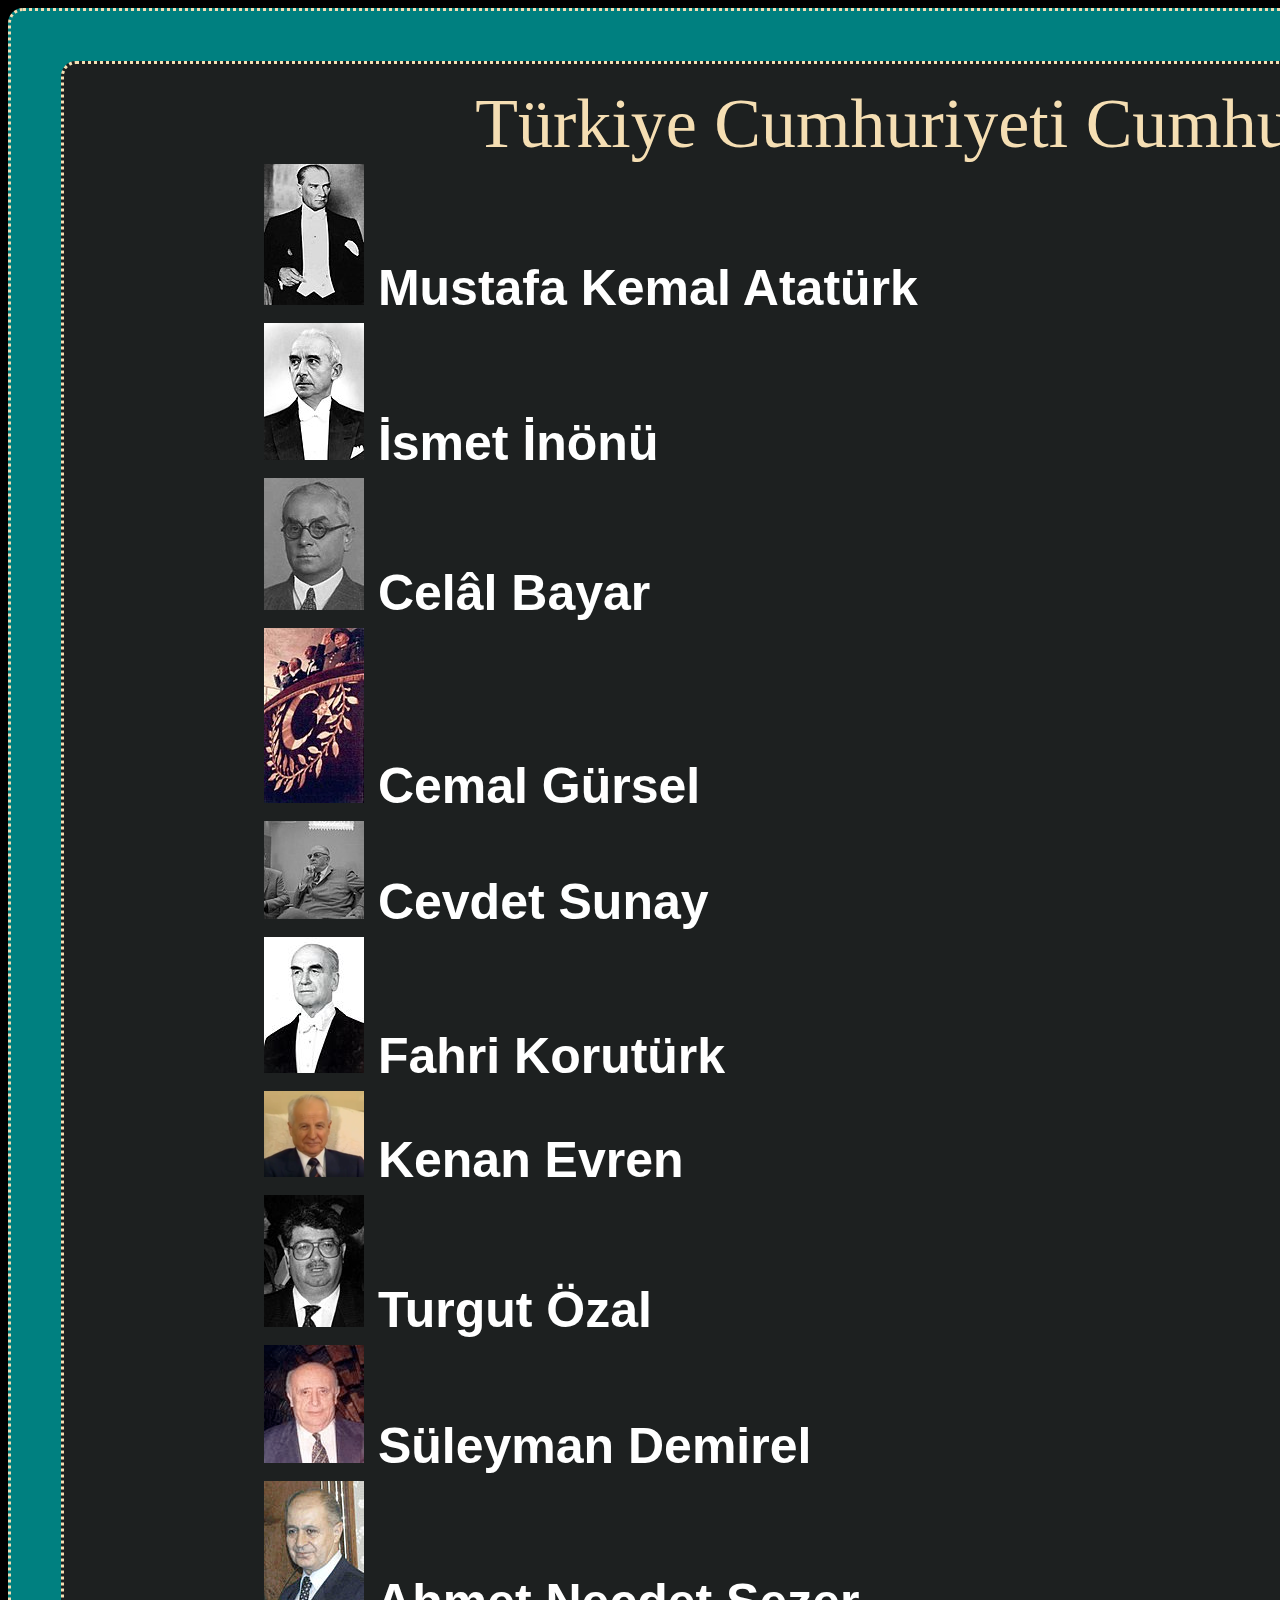
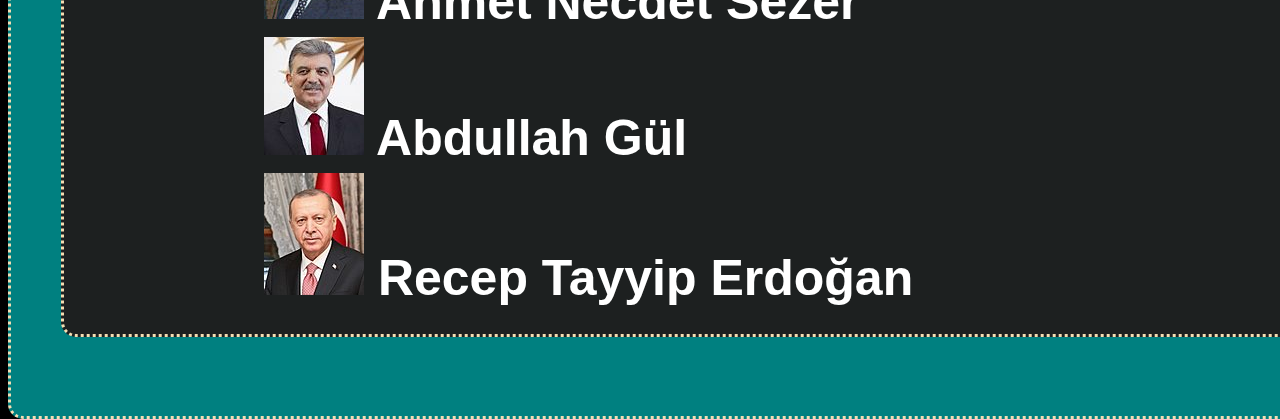
<file: index.html>
<html>
    <head>
        <meta charset="utf-8">
        <title>Anasayfa - Cumhur Başkanları</title>
        <link rel="stylesheet" href="index.css">
    </head>

    <body>
        <div id="tablo">
        <div id="tablo2">
            <div id="baslik">Türkiye Cumhuriyeti Cumhurbaşkanları</div>


            <!-- Mustafa Kemal Atatürk -->
            <div>
                <a href="mka.html"><img src="mustafakemal.jpg"> Mustafa Kemal Atatürk</a>
            </div>

            <!-- İsmet İnönü -->
            <div>
                <a href="ii.html"><img src="ismet.jpg"> İsmet İnönü</a>
            </div>

            <!-- Celâl Bayar -->
            <div>
                <a href="cll.html"><img src="celal.jpg"> Celâl Bayar</a>
            </div>

            <!-- Cemal Gürsel -->
            <div>
                <a href="cml.html"><img src="cemal.jpg"> Cemal Gürsel</a>
            </div>

            <!-- Cevdet Sunay -->
            <div>
                <a href="cvdt.html"><img src="cevdet.jpg"> Cevdet Sunay</a>
            </div>

            <!-- Fahri Korutürk -->
            <div>
                <a href="fhr.html"><img src="fahri.jpg"> Fahri Korutürk</a>
            </div>

            <!-- Kenan Evren -->
            <div>
                <a href="knn.html"><img src="kenan.png"> Kenan Evren</a>
            </div>

            <!-- Turgut Özal -->
            <div>
                <a href="trgt.html"><img src="turgut.jpg"> Turgut Özal</a>
            </div>

            <!-- Süleyman Demirel -->
            <div>
                <a href="slymn.html"><img src="demirel.jpg"> Süleyman Demirel</a>
            </div>

            <!-- Ahmet Necdet Sezer -->
            <div>
                <a href="ahmt.html"><img src="ahmetnecdet.jpg"> Ahmet Necdet Sezer</a>
            </div>
            
            <!-- Abdullah Gül -->
            <div>
                <a href="abdllh.html"><img src="abdullah.jpg"> Abdullah Gül</a>
            </div>

            <!-- Recep Tayyip Erdoğan -->
            <div>
                <a href="rte.html"><img src="recep.jpg"> Recep Tayyip Erdoğan</a>
            </div>

        </div>
        </div>
    </body>
</html>
</file>
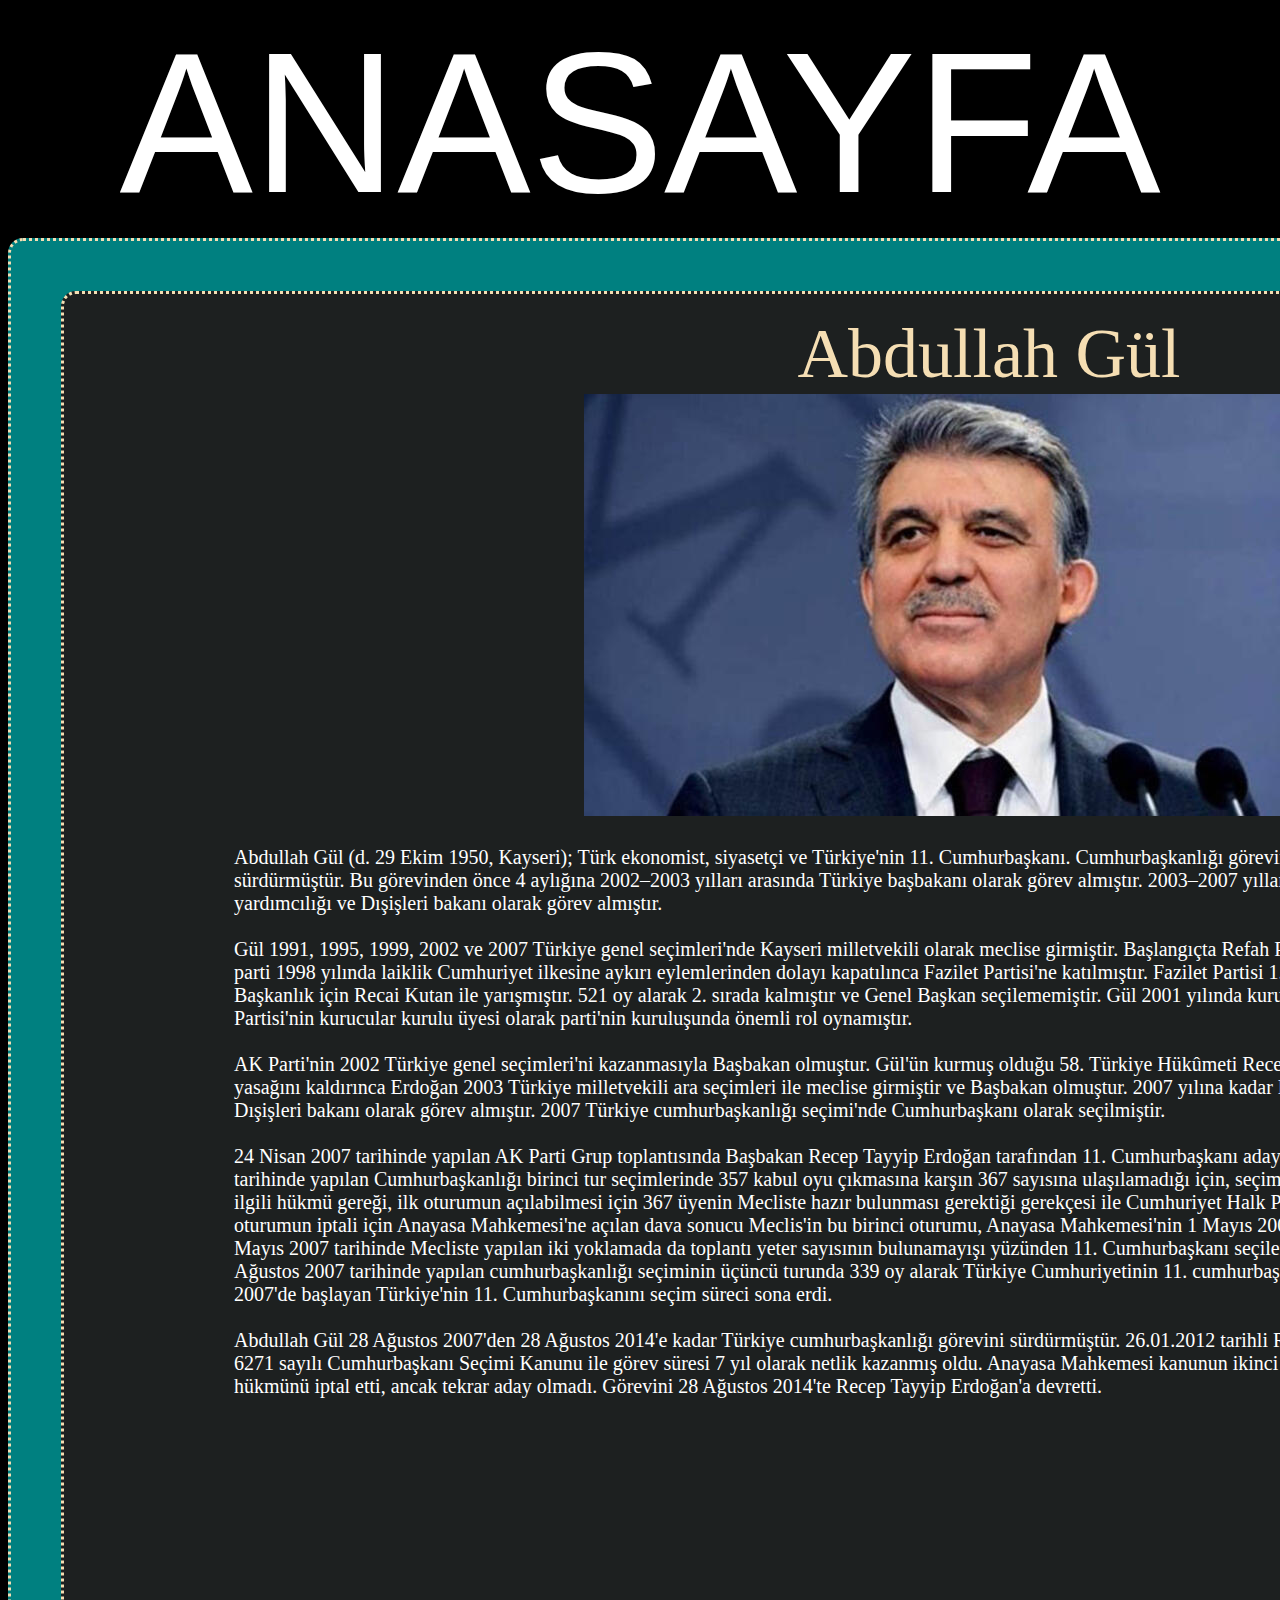
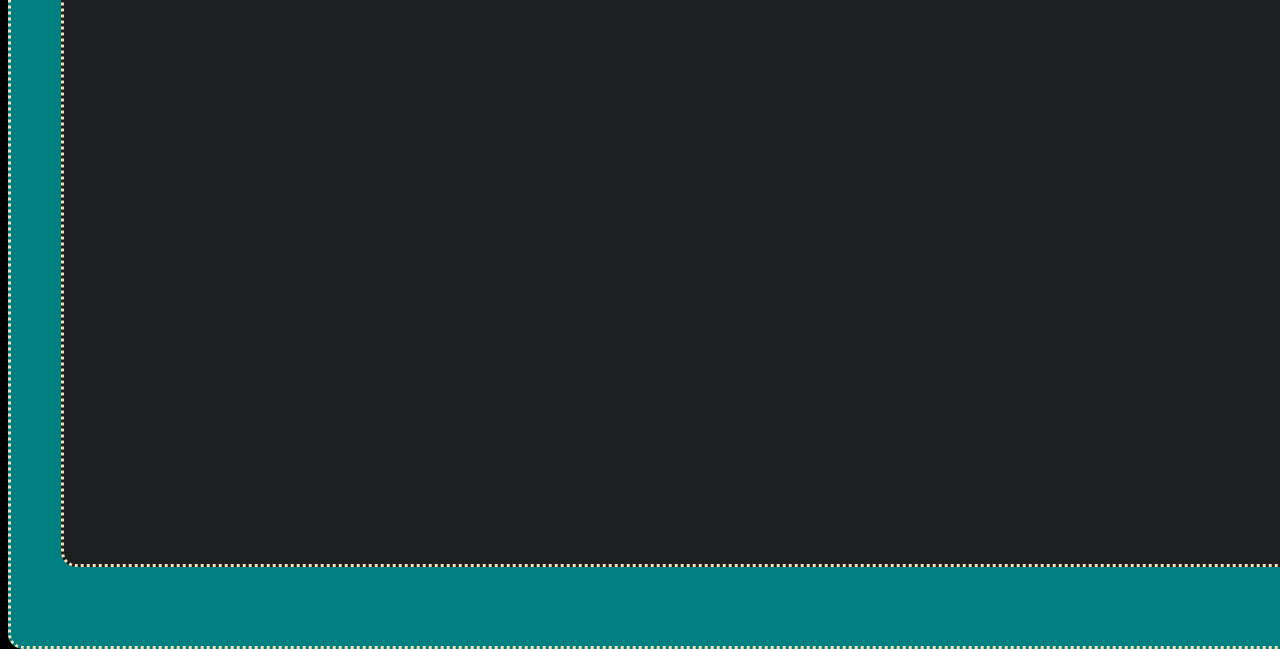
<file: abdllh.html>
<html>
    <head>
        <meta charset="utf-8">
        <title>Abdullah Gül</title>
        <link rel="stylesheet" href="abdllh.css">
    </head>

    <body>
        <div id="anasayfa"><a href="index.html">ANASAYFA</a></div>

        <div id="tablo">
        <div id="tablo2">

            <div id="baslik">Abdullah Gül</div>
            <div id="gorsel"><img src="abdllh.jpg"></div>

            <div id="paragraf">
            <div>Abdullah Gül (d. 29 Ekim 1950, Kayseri); Türk ekonomist, siyasetçi ve Türkiye'nin 11. Cumhurbaşkanı. 
                Cumhurbaşkanlığı görevini 2007–2014 yılları arasında sürdürmüştür. 
                Bu görevinden önce 4 aylığına 2002–2003 yılları arasında Türkiye başbakanı olarak görev almıştır. 
                2003–2007 yılları arasında Başbakan yardımcılığı ve Dışişleri bakanı olarak görev almıştır.</div>
                <br>
            <div>Gül 1991, 1995, 1999, 2002 ve 2007 Türkiye genel seçimleri'nde Kayseri milletvekili olarak meclise girmiştir. 
                Başlangıçta Refah Partisi'ne katılmıştır fakat bu parti 1998 yılında laiklik Cumhuriyet ilkesine aykırı eylemlerinden dolayı kapatılınca Fazilet Partisi'ne katılmıştır. 
                Fazilet Partisi 1. Olağan Kongresinde Genel Başkanlık için Recai Kutan ile yarışmıştır. 521 oy alarak 2. sırada kalmıştır ve Genel Başkan seçilememiştir. 
                Gül 2001 yılında kurulan Adalet ve Kalkınma Partisi'nin kurucular kurulu üyesi olarak parti'nin kuruluşunda önemli rol oynamıştır.</div>
                <br>
            <div>AK Parti'nin 2002 Türkiye genel seçimleri'ni kazanmasıyla Başbakan olmuştur. 
                Gül'ün kurmuş olduğu 58. Türkiye Hükûmeti Recep Tayyip Erdoğan'ın siyasal yasağını kaldırınca 
                Erdoğan 2003 Türkiye milletvekili ara seçimleri ile meclise girmiştir ve Başbakan olmuştur. 
                2007 yılına kadar Başbakan yardımcısı ve Dışişleri bakanı olarak görev almıştır. 
                2007 Türkiye cumhurbaşkanlığı seçimi'nde Cumhurbaşkanı olarak seçilmiştir.</div>
                <br>
            <div>24 Nisan 2007 tarihinde yapılan AK Parti Grup toplantısında Başbakan Recep Tayyip Erdoğan tarafından 
                11. Cumhurbaşkanı adayı olduğu açıklandı. 27 Nisan tarihinde yapılan Cumhurbaşkanlığı birinci tur seçimlerinde 
                357 kabul oyu çıkmasına karşın 367 sayısına ulaşılamadığı için, seçim ikinci tura kalmış; Anayasanın ilgili hükmü gereği, 
                ilk oturumun açılabilmesi için 367 üyenin Mecliste hazır bulunması gerektiği gerekçesi ile Cumhuriyet Halk Partisi (CHP) tarafından oturumun iptali 
                için Anayasa Mahkemesi'ne açılan dava sonucu Meclis'in bu birinci oturumu, Anayasa Mahkemesi'nin 1 Mayıs 2007 tarihli kararı ile iptal edidi. 
                6 Mayıs 2007 tarihinde Mecliste yapılan iki yoklamada da toplantı yeter sayısının bulunamayışı yüzünden 11. Cumhurbaşkanı seçilememiştir. 
                Abdullah Gül 28 Ağustos 2007 tarihinde yapılan cumhurbaşkanlığı seçiminin üçüncü turunda 339 oy alarak Türkiye Cumhuriyetinin 
                11. cumhurbaşkanı seçildi. Böylece Nisan 2007'de başlayan Türkiye'nin 11. Cumhurbaşkanını seçim süreci sona erdi.</div>
                <br>
            <div>Abdullah Gül 28 Ağustos 2007'den 28 Ağustos 2014'e kadar Türkiye cumhurbaşkanlığı görevini sürdürmüştür. 
                26.01.2012 tarihli Resmi Gazete'de yayınlanan 6271 sayılı Cumhurbaşkanı 
                Seçimi Kanunu ile görev süresi 7 yıl olarak netlik kazanmış oldu. Anayasa Mahkemesi kanunun ikinci 
                kere aday olmasını engelleyen hükmünü iptal etti, ancak tekrar aday olmadı. Görevini 28 Ağustos 2014'te Recep Tayyip Erdoğan'a devretti.</div>
            </div>
            
        </div>
        </div>
    </body>
</html>
</file>
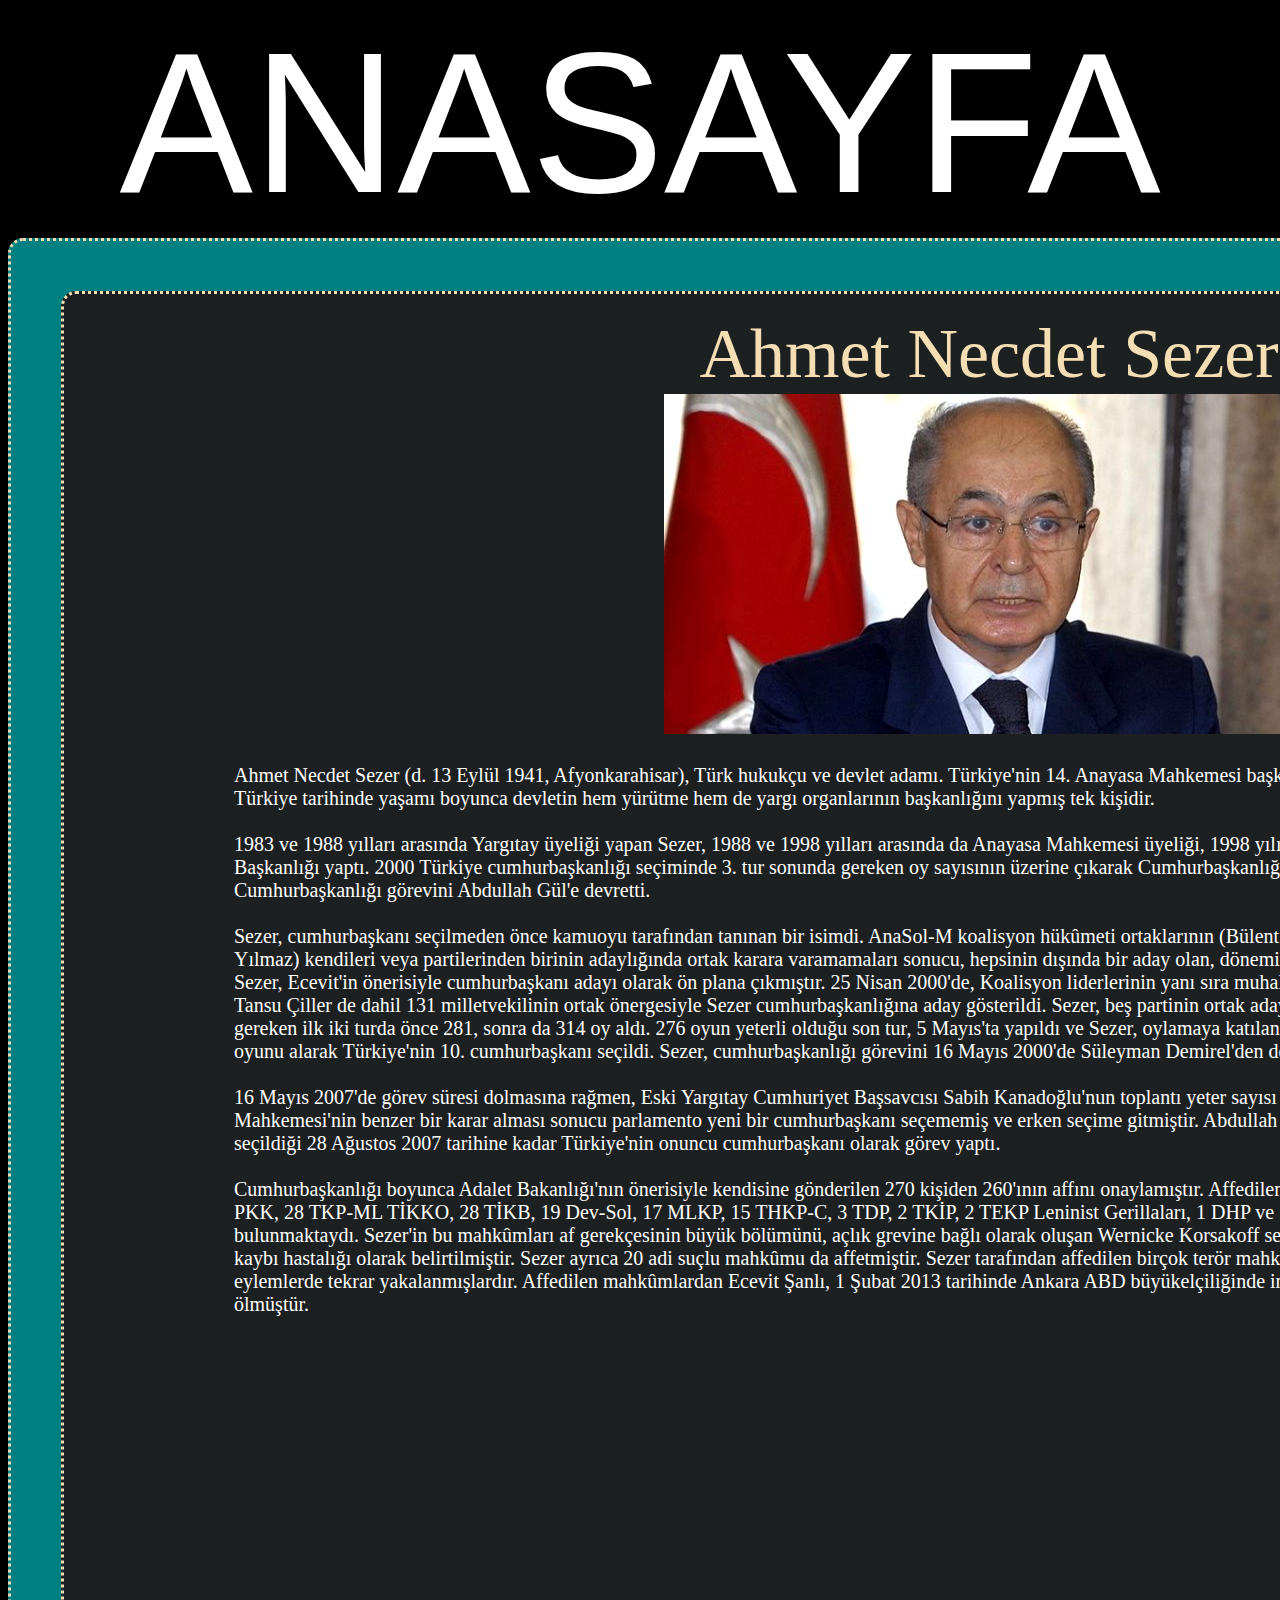
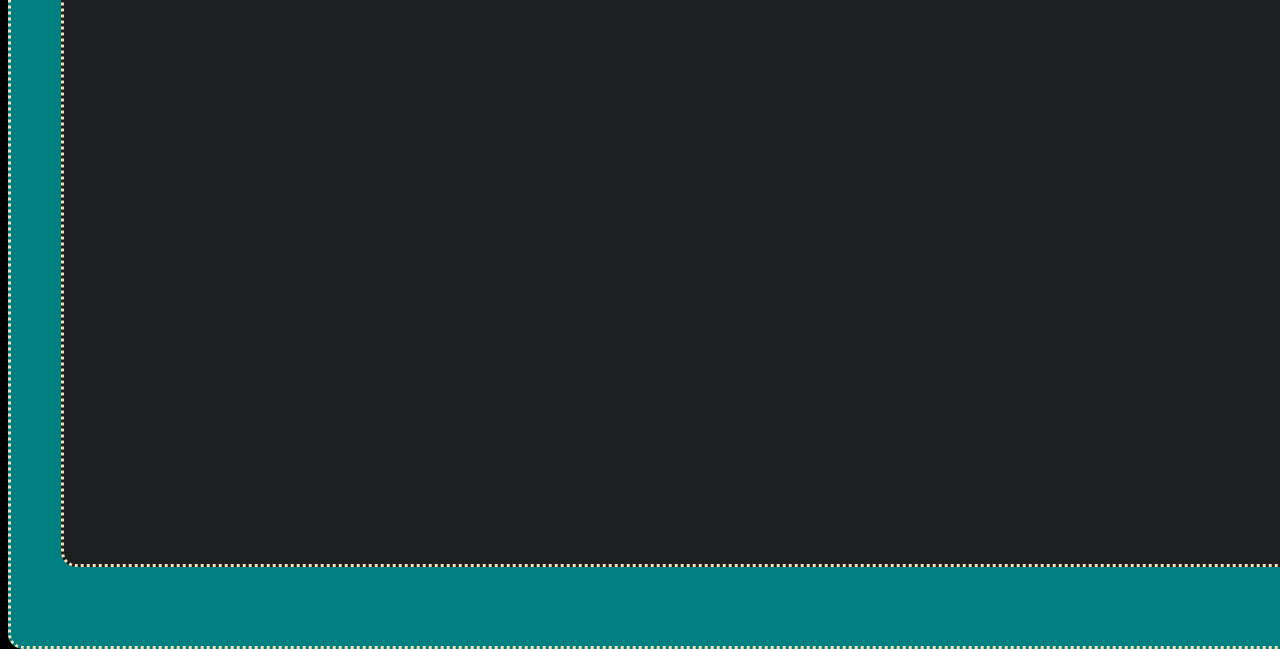
<file: ahmt.html>
<html>
    <head>
        <meta charset="utf-8">
        <title>Ahmet Necdet Sezer</title>
        <link rel="stylesheet" href="ahmt.css">
    </head>

    <body>
        <div id="anasayfa"><a href="index.html">ANASAYFA</a></div>

        <div id="tablo">
        <div id="tablo2">

            <div id="baslik">Ahmet Necdet Sezer</div>
            <div id="gorsel"><img src="ahmt.jpg"></div>

            <div id="paragraf">
            <div>Ahmet Necdet Sezer (d. 13 Eylül 1941, Afyonkarahisar), Türk hukukçu ve devlet adamı. 
                Türkiye'nin 14. Anayasa Mahkemesi başkanı ve 10. cumhurbaşkanıdır. 
                Türkiye tarihinde yaşamı boyunca devletin hem yürütme hem de yargı organlarının başkanlığını yapmış tek kişidir.</div>
                <br>
            <div>1983 ve 1988 yılları arasında Yargıtay üyeliği yapan Sezer, 1988 ve 1998 yılları arasında da Anayasa Mahkemesi üyeliği, 
                1998 yılında da Anayasa Mahkemesi Başkanlığı yaptı. 2000 Türkiye cumhurbaşkanlığı seçiminde 
                3. tur sonunda gereken oy sayısının üzerine çıkarak Cumhurbaşkanlığı görevine seçildi, 
                2007 yılında Cumhurbaşkanlığı görevini Abdullah Gül'e devretti.</div>
                <br>
            <div>Sezer, cumhurbaşkanı seçilmeden önce kamuoyu tarafından tanınan bir isimdi. 
                AnaSol-M koalisyon hükûmeti ortaklarının (Bülent Ecevit, Devlet Bahçeli, Mesut Yılmaz) kendileri 
                veya partilerinden birinin adaylığında ortak karara varamamaları sonucu, hepsinin dışında bir aday olan, 
                dönemin Anayasa Mahkemesi Başkanı Sezer, Ecevit'in önerisiyle cumhurbaşkanı adayı olarak ön plana çıkmıştır. 
                25 Nisan 2000'de, Koalisyon liderlerinin yanı sıra muhalefet liderleri Recai Kutan ve Tansu Çiller de dahil 131 milletvekilinin 
                ortak önergesiyle Sezer cumhurbaşkanlığına aday gösterildi. Sezer, beş partinin ortak adayı olmasına karşın 367 oy gereken ilk iki 
                turda önce 281, sonra da 314 oy aldı. 276 oyun yeterli olduğu son tur, 5 Mayıs'ta yapıldı ve Sezer, oylamaya katılan 533 milletvekilinden 
                330'unun oyunu alarak Türkiye'nin 10. cumhurbaşkanı seçildi. Sezer, cumhurbaşkanlığı görevini 16 Mayıs 2000'de Süleyman Demirel'den devralmıştır.</div>
                <br>
            <div>16 Mayıs 2007'de görev süresi dolmasına rağmen, 
                Eski Yargıtay Cumhuriyet Başsavcısı Sabih Kanadoğlu'nun toplantı yeter sayısı 367 olduğu tezi ve Anayasa Mahkemesi'nin 
                benzer bir karar alması sonucu parlamento yeni bir cumhurbaşkanı seçememiş ve erken seçime gitmiştir. 
                Abdullah Gül'ün cumhurbaşkanı seçildiği 28 Ağustos 2007 tarihine kadar Türkiye'nin onuncu cumhurbaşkanı olarak görev yaptı.</div>
                <br>
            <div>Cumhurbaşkanlığı boyunca Adalet Bakanlığı'nın önerisiyle kendisine gönderilen 270 kişiden 260'ının affını onaylamıştır. 
                Affedilenler arasında; 40 DHKP-C, 6 PKK, 28 TKP-ML TİKKO, 28 TİKB, 19 Dev-Sol, 17 MLKP, 15 THKP-C, 3 TDP, 2 TKİP, 2 TEKP Leninist Gerillaları, 1 DHP ve 1 Dev-Yol üyesi bulunmaktaydı. 
                Sezer'in bu mahkûmları af gerekçesinin büyük bölümünü, açlık grevine bağlı olarak oluşan Wernicke Korsakoff sendromu adlı bir tür hafıza kaybı 
                hastalığı olarak belirtilmiştir. Sezer ayrıca 20 adi suçlu mahkûmu da affetmiştir. 
                Sezer tarafından affedilen birçok terör mahkûmu daha sonra bazı eylemlerde tekrar yakalanmışlardır. 
                Affedilen mahkûmlardan Ecevit Şanlı, 1 Şubat 2013 tarihinde Ankara ABD büyükelçiliğinde intihar saldırısı sırasında ölmüştür.</div>
            </div>
            
        </div>
        </div>
    </body>
</html>
</file>
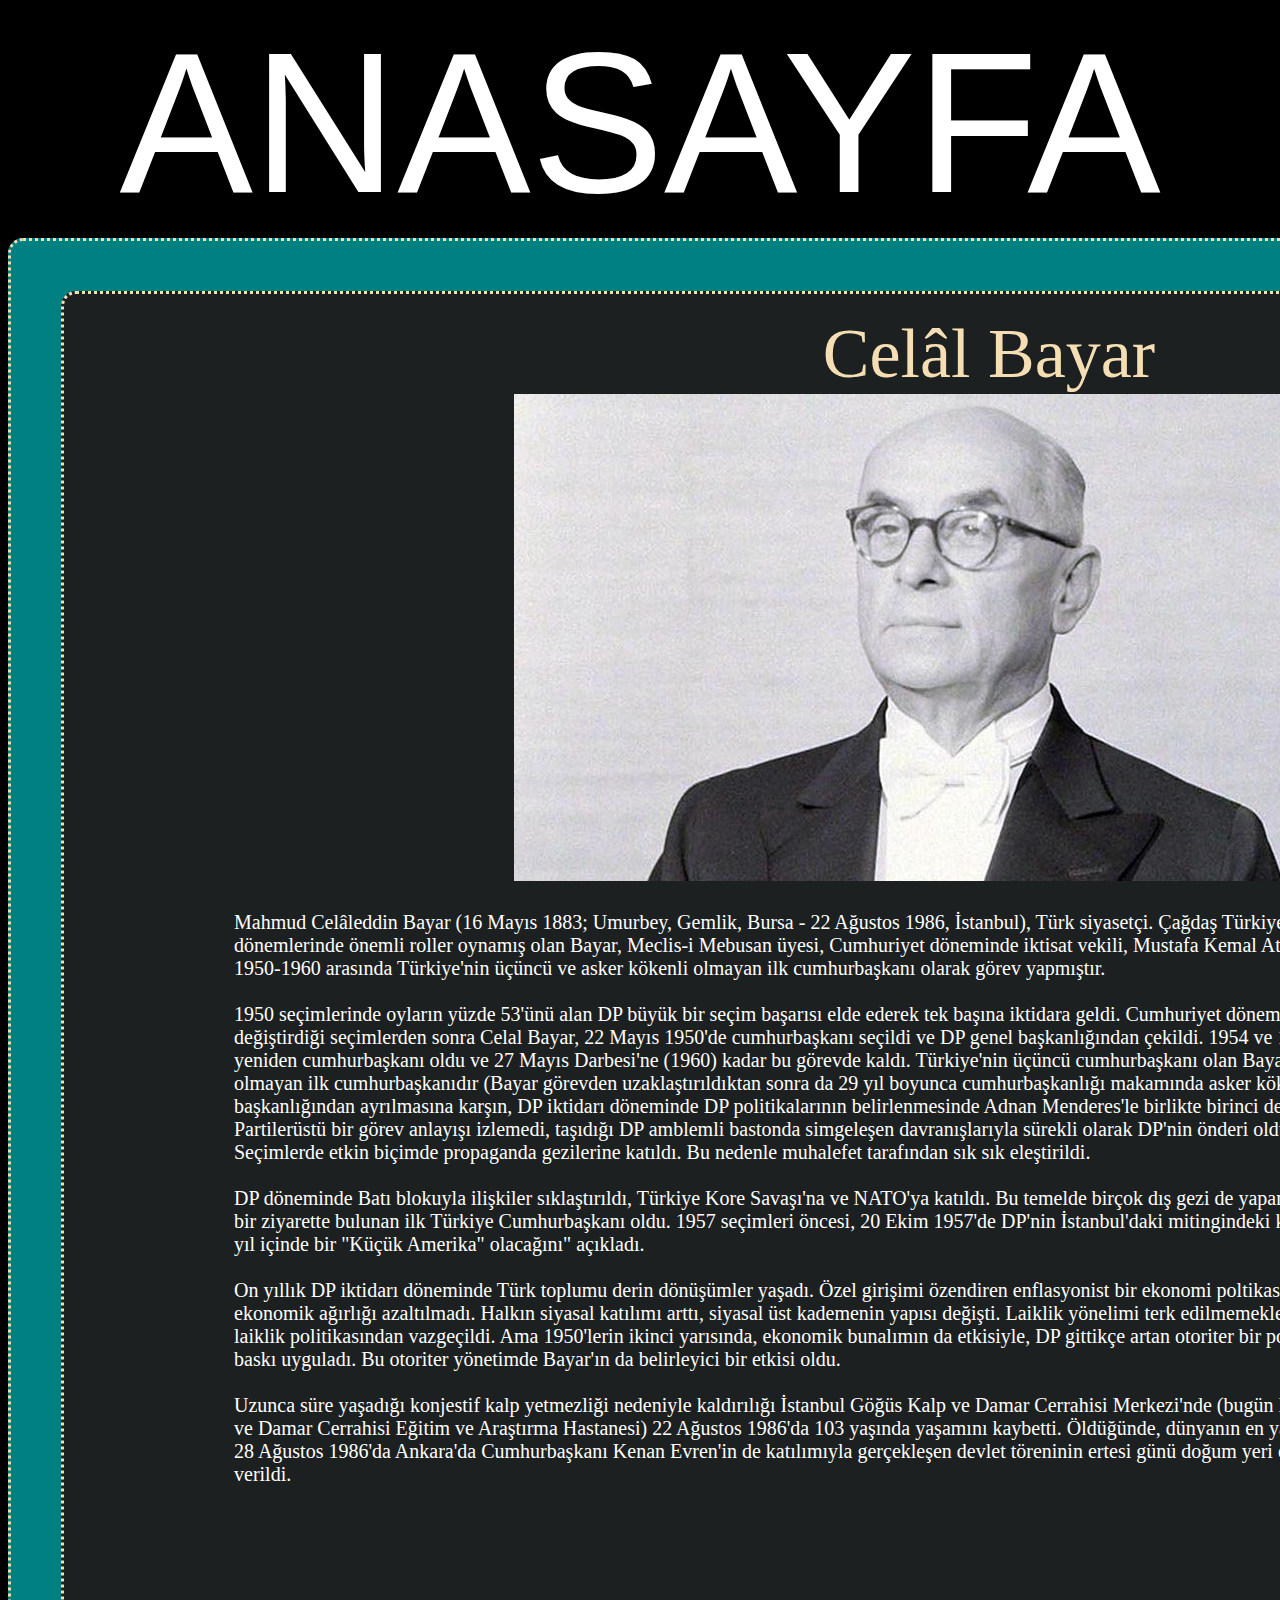
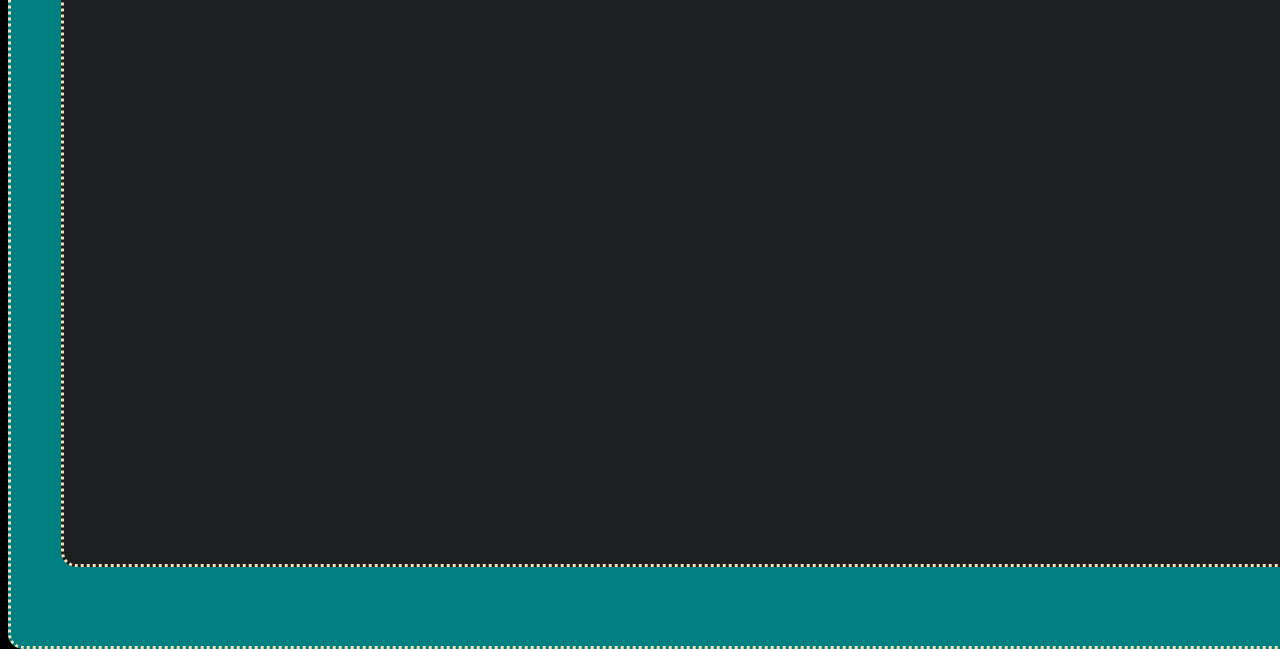
<file: cll.html>
<html>
    <head>
        <meta charset="utf-8">
        <title>Celâl Bayar</title>
        <link rel="stylesheet" href="cll.css">
    </head>

    <body>
        <div id="anasayfa"><a href="index.html">ANASAYFA</a></div>

        <div id="tablo">
        <div id="tablo2">

            <div id="baslik">Celâl Bayar</div>
            <div id="gorsel"><img src="cll.jpg"></div>

            <div id="paragraf">
            <div>Mahmud Celâleddin Bayar (16 Mayıs 1883; Umurbey, Gemlik, Bursa - 22 Ağustos 1986, İstanbul), Türk siyasetçi. 
                Çağdaş Türkiye'nin siyasi yaşamının çeşitli dönemlerinde önemli roller oynamış olan Bayar, 
                Meclis-i Mebusan üyesi, Cumhuriyet döneminde iktisat vekili, Mustafa Kemal Atatürk'ün son başbakanı ve 1950-1960 arasında 
                Türkiye'nin üçüncü ve asker kökenli olmayan ilk cumhurbaşkanı olarak görev yapmıştır.</div>
                <br>
            <div>1950 seçimlerinde oyların yüzde 53'ünü alan DP büyük bir seçim başarısı elde ederek tek başına iktidara geldi. 
                Cumhuriyet döneminde iktidarın ilk kez el değiştirdiği seçimlerden sonra Celal Bayar, 22 Mayıs 1950'de cumhurbaşkanı seçildi ve DP genel başkanlığından çekildi. 
                1954 ve 1957 seçimleri sonunda da yeniden cumhurbaşkanı oldu ve 27 Mayıs Darbesi'ne (1960) kadar bu görevde kaldı. 
                Türkiye'nin üçüncü cumhurbaşkanı olan Bayar, Cumhuriyet'in asker kökenli olmayan ilk cumhurbaşkanıdır 
                (Bayar görevden uzaklaştırıldıktan sonra da 29 yıl boyunca cumhurbaşkanlığı makamında asker kökenliler yer aldı.). 
                DP genel başkanlığından ayrılmasına karşın, DP iktidarı döneminde DP politikalarının belirlenmesinde Adnan Menderes'le birlikte birinci derecede söz sahibi oldu. 
                Partilerüstü bir görev anlayışı izlemedi, taşıdığı DP amblemli bastonda simgeleşen davranışlarıyla sürekli olarak DP'nin önderi olduğu görünümünü verdi. 
                Seçimlerde etkin biçimde propaganda gezilerine katıldı. Bu nedenle muhalefet tarafından sık sık eleştirildi.</div>
                <br>
            <div>DP döneminde Batı blokuyla ilişkiler sıklaştırıldı, 
                Türkiye Kore Savaşı'na ve NATO'ya katıldı. Bu temelde birçok dış gezi de yapan Bayar, 1954'te, ABD'ye resmî bir ziyarette bulunan ilk Türkiye Cumhurbaşkanı oldu. 
                1957 seçimleri öncesi, 20 Ekim 1957'de DP'nin İstanbul'daki mitingindeki konuşmasında "Türkiye'nin 30 yıl içinde bir "Küçük Amerika" olacağını" açıkladı.</div>
                <br>
            <div>On yıllık DP iktidarı döneminde Türk toplumu derin dönüşümler yaşadı. 
                Özel girişimi özendiren enflasyonist bir ekonomi poltikası izlendi, ama devletin ekonomik ağırlığı azaltılmadı. 
                Halkın siyasal katılımı arttı, siyasal üst kademenin yapısı değişti. Laiklik yönelimi terk edilmemekle birlikte, 
                tek bir partinin etkin laiklik politikasından vazgeçildi. Ama 1950'lerin ikinci yarısında, ekonomik bunalımın da etkisiyle, 
                DP gittikçe artan otoriter bir politika izledi, muhalefete karşı baskı uyguladı. Bu otoriter yönetimde Bayar'ın da belirleyici bir etkisi oldu.</div>
                <br>
            <div>Uzunca süre yaşadığı konjestif kalp yetmezliği nedeniyle kaldırılığı İstanbul Göğüs Kalp ve Damar Cerrahisi Merkezi'nde 
                (bugün Dr. Siyami Ersek Göğüs Kalp ve Damar Cerrahisi Eğitim ve Araştırma Hastanesi) 22 Ağustos 1986'da 103 yaşında yaşamını kaybetti. Öldüğünde, 
                dünyanın en yaşlı politikacısıydı. Cenazesi, 28 Ağustos 1986'da Ankara'da Cumhurbaşkanı 
                Kenan Evren'in de katılımıyla gerçekleşen devlet töreninin ertesi günü doğum yeri olan Umurbey'de toprağa verildi.</div>
            </div>
        </div>
        </div>
    </body>
</html>
</file>
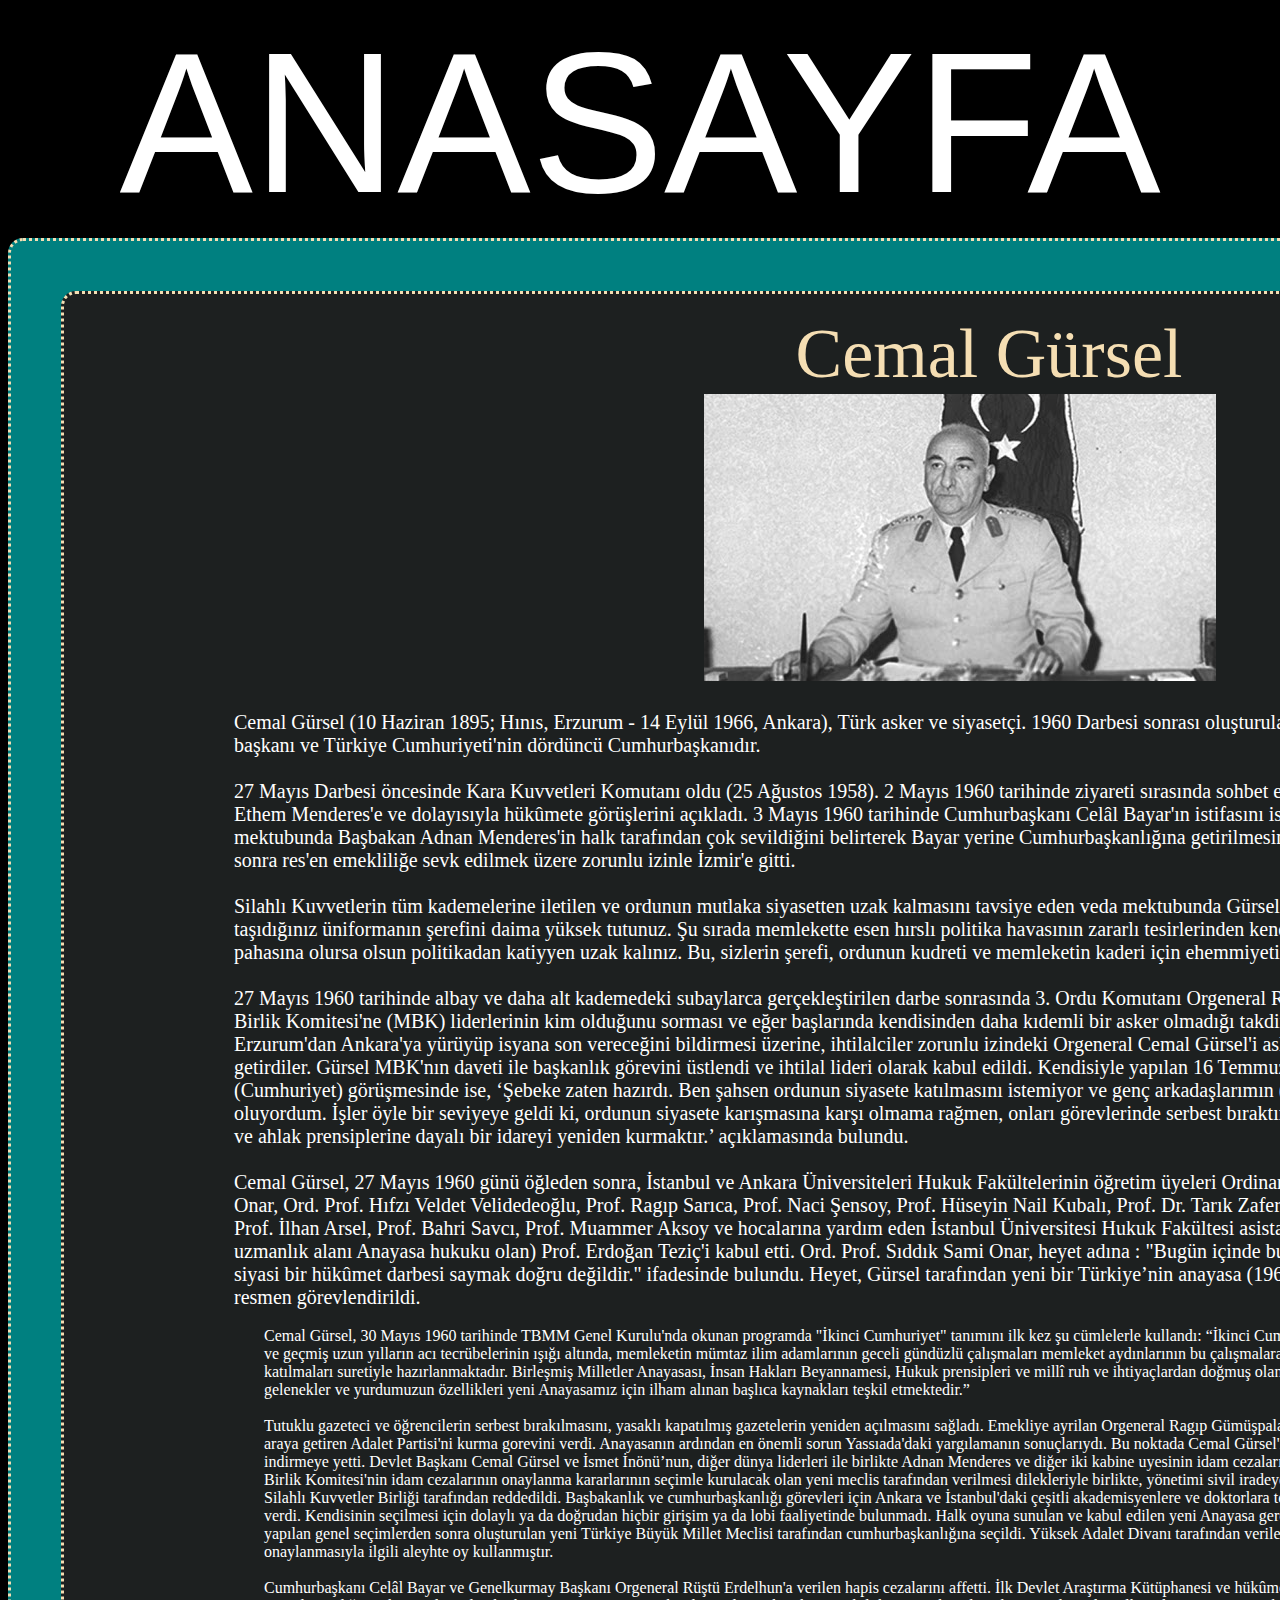
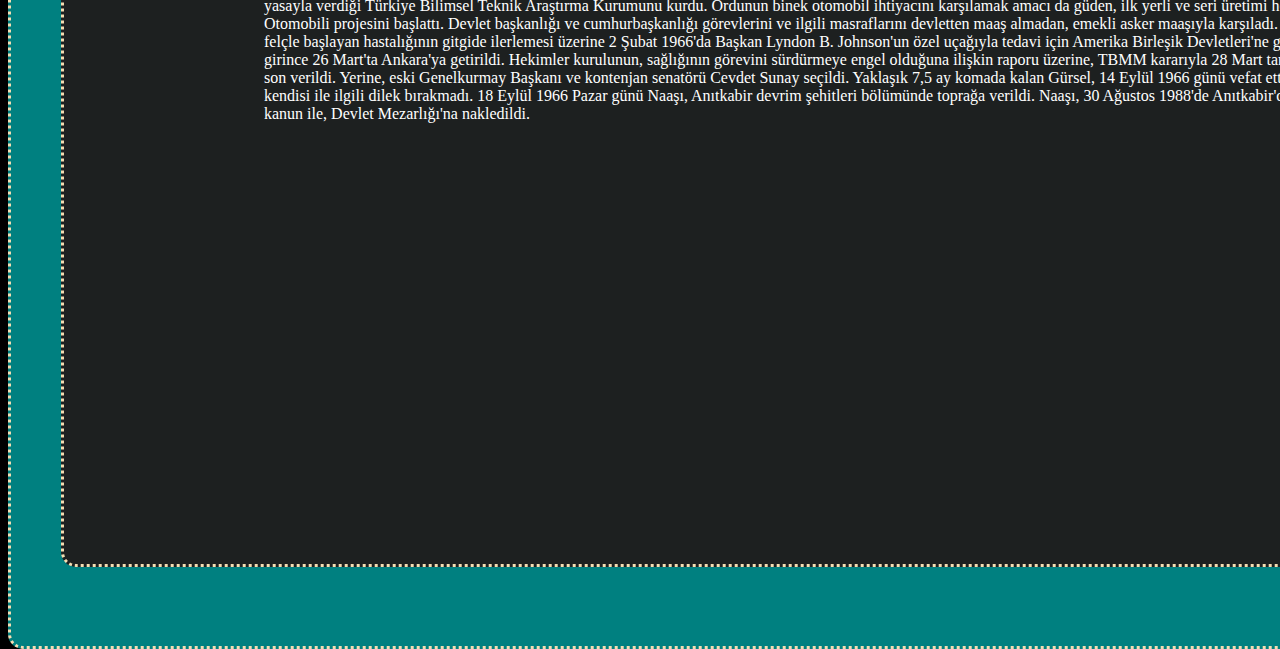
<file: cml.html>
<html>
    <head>
        <meta charset="utf-8">
        <title>Cemal Gürsel</title>
        <link rel="stylesheet" href="cml.css">
    </head>

    <body>
        <div id="anasayfa"><a href="index.html">ANASAYFA</a></div>

        <div id="tablo">
        <div id="tablo2">

            <div id="baslik">Cemal Gürsel</div>
            <div id="gorsel"><img src="cml.jpg"></div>

            <div id="paragraf">
            <div>Cemal Gürsel (10 Haziran 1895; Hınıs, Erzurum - 14 Eylül 1966, Ankara), Türk asker ve siyasetçi. 
                1960 Darbesi sonrası oluşturulan Millî Birlik Komitesi başkanı ve Türkiye Cumhuriyeti'nin dördüncü Cumhurbaşkanıdır.</div>
                <br>
            <div>27 Mayıs Darbesi öncesinde Kara Kuvvetleri Komutanı oldu (25 Ağustos 1958). 
                2 Mayıs 1960 tarihinde ziyareti sırasında sohbet ettiği Millî Savunma Bakanı Ethem Menderes'e ve dolayısıyla hükûmete görüşlerini açıkladı. 
                3 Mayıs 1960 tarihinde Cumhurbaşkanı Celâl Bayar'ın istifasını istediği tarihi mektubu yazdı. 
                Bu mektubunda Başbakan Adnan Menderes'in halk tarafından çok sevildiğini belirterek Bayar yerine Cumhurbaşkanlığına getirilmesini önerdi. 
                Bunun üzerine iki ay sonra res'en emekliliğe sevk edilmek üzere zorunlu izinle İzmir'e gitti.</div>
                <br>
            <div>Silahlı Kuvvetlerin tüm kademelerine iletilen ve ordunun mutlaka siyasetten uzak kalmasını tavsiye eden veda mektubunda Gürsel'in ifadeleri: 
                "Ordunun ve taşıdığınız üniformanın şerefini daima yüksek tutunuz. 
                Şu sırada memlekette esen hırslı politika havasının zararlı tesirlerinden kendinizi korumasını biliniz. 
                Ne pahasına olursa olsun politikadan katiyyen uzak kalınız. Bu, sizlerin şerefi, ordunun kudreti ve memleketin kaderi için ehemmiyeti haizdir." idi.</div>
                <br>
            <div>27 Mayıs 1960 tarihinde albay ve daha alt kademedeki subaylarca gerçekleştirilen darbe sonrasında 3. Ordu Komutanı 
                Orgeneral Ragıp Gümüşpala'nın Millî Birlik Komitesi'ne (MBK) liderlerinin kim olduğunu sorması ve eğer başlarında kendisinden 
                daha kıdemli bir asker olmadığı takdirde 3. Ordu ile birlikte Erzurum'dan Ankara'ya yürüyüp isyana son vereceğini bildirmesi üzerine, 
                ihtilalciler zorunlu izindeki Orgeneral Cemal Gürsel'i askeri uçakla İzmir'den Ankara'ya getirdiler. 
                Gürsel MBK'nın daveti ile başkanlık görevini üstlendi ve ihtilal lideri olarak kabul edildi. Kendisiyle yapılan 
                16 Temmuz 1960 tarihli bir gazete (Cumhuriyet) görüşmesinde ise, ‘Şebeke zaten hazırdı. Ben şahsen ordunun siyasete katılmasını 
                istemiyor ve genç arkadaşlarımın (ihtilal) girişimlerine engel oluyordum. İşler öyle bir seviyeye geldi ki, ordunun siyasete karışmasına 
                karşı olmama rağmen, onları görevlerinde serbest bıraktım. Şimdi bütün hedefim, adalet ve ahlak prensiplerine dayalı bir idareyi yeniden kurmaktır.’ açıklamasında bulundu.</div>
                <br>
            <div>Cemal Gürsel, 27 Mayıs 1960 günü öğleden sonra, İstanbul ve Ankara Üniversiteleri 
                Hukuk Fakültelerinin öğretim üyeleri Ordinaryüs Profesör Sıddık Sami Onar, Ord. Prof. Hıfzı Veldet Velidedeoğlu, 
                Prof. Ragıp Sarıca, Prof. Naci Şensoy, Prof. Hüseyin Nail Kubalı, Prof. Dr. Tarık Zafer Tunaya, Doç. Dr. İsmet Giritli, Prof. İlhan Arsel, 
                Prof. Bahri Savcı, Prof. Muammer Aksoy ve hocalarına yardım eden İstanbul Üniversitesi Hukuk Fakültesi asistanı (eski YÖK Başkanı ve uzmanlık alanı Anayasa hukuku olan) 
                Prof. Erdoğan Teziç'i kabul etti. Ord. Prof. Sıddık Sami Onar, heyet adına : "Bugün içinde bulunduğunuz durumu adi ve siyasi bir hükûmet darbesi saymak doğru değildir." 
                ifadesinde bulundu. Heyet, Gürsel tarafından yeni bir Türkiye’nin anayasa (1961) taslağını hazırlamakla resmen görevlendirildi.</div>
            </div>
                <br>
            <div id="geri">Cemal Gürsel, 30 Mayıs 1960 tarihinde TBMM Genel Kurulu'nda okunan programda "İkinci Cumhuriyet" tanımını ilk kez şu cümlelerle kullandı: 
                “İkinci Cumhuriyet'in Anayasa'sı, ilmin ve geçmiş uzun yılların acı tecrübelerinin ışığı altında, memleketin mümtaz ilim adamlarının geceli 
                gündüzlü çalışmaları memleket aydınlarının bu çalışmalara anketler vasıtasıyla katılmaları suretiyle hazırlanmaktadır. Birleşmiş Milletler Anayasası, 
                İnsan Hakları Beyannamesi, Hukuk prensipleri ve millî ruh ve ihtiyaçlardan doğmuş olan eski Anayasamız ile millî gelenekler ve yurdumuzun özellikleri yeni 
                Anayasamız için ilham alınan başlıca kaynakları teşkil etmektedir.”</div>
                <br>
            <div id="geri">Tutuklu gazeteci ve öğrencilerin serbest bırakılmasını, yasaklı kapatılmış gazetelerin yeniden açılmasını sağladı. Emekliye ayrilan Orgeneral Ragıp Gümüşpala'ya Demokrat Partilileri bir araya getiren Adalet Partisi'ni kurma gorevini verdi. Anayasanın ardından en önemli sorun Yassıada'daki yargılamanın sonuçlarıydı. Bu noktada Cemal Gürsel'in gücü ancak 15 idamı üçe indirmeye yetti. Devlet Başkanı Cemal Gürsel ve İsmet İnönü’nun, diğer dünya liderleri ile birlikte Adnan Menderes ve diğer iki kabine uyesinin idam cezalarının affı dilekleri, Millî Birlik Komitesi'nin idam cezalarının onaylanma kararlarının seçimle kurulacak olan yeni meclis tarafından verilmesi dilekleriyle birlikte, yönetimi sivil iradeye bırakmaya yanaşmayan Silahlı Kuvvetler Birliği tarafından reddedildi.

                Başbakanlık ve cumhurbaşkanlığı görevleri için Ankara ve İstanbul'daki çeşitli akademisyenlere ve doktorlara teklifte bulundu ve destek verdi. Kendisinin seçilmesi için dolaylı ya da doğrudan hiçbir girişim ya da lobi faaliyetinde bulunmadı.
                
                Halk oyuna sunulan ve kabul edilen yeni Anayasa gereğince, 10 Ekim 1961'de yapılan genel seçimlerden sonra oluşturulan yeni Türkiye Büyük Millet Meclisi tarafından cumhurbaşkanlığına seçildi.
                
                Yüksek Adalet Divanı tarafından verilen idam kararlarının onaylanmasıyla ilgili aleyhte oy kullanmıştır.</div>
                <br>
            <div id="geri">Cumhurbaşkanı Celâl Bayar ve Genelkurmay Başkanı Orgeneral Rüştü Erdelhun'a verilen hapis cezalarını affetti.

                İlk Devlet Araştırma Kütüphanesi ve hükûmete yol göstericilik görevini yasayla verdiği Türkiye Bilimsel Teknik Araştırma Kurumunu kurdu.
                
                Ordunun binek otomobil ihtiyacını karşılamak amacı da güden, ilk yerli ve seri üretimi hedefleyen Devrim Otomobili projesini başlattı.
                
                Devlet başkanlığı ve cumhurbaşkanlığı görevlerini ve ilgili masraflarını devletten maaş almadan, emekli asker maaşıyla karşıladı.
                Gürsel, 1960'ta hafif bir felçle başlayan hastalığının gitgide ilerlemesi üzerine 2 Şubat 1966'da Başkan Lyndon B. Johnson'un özel uçağıyla tedavi için Amerika Birleşik Devletleri'ne gitti. Kısa süre sonra komaya girince 26 Mart'ta Ankara'ya getirildi. Hekimler kurulunun, sağlığının görevini sürdürmeye engel olduğuna ilişkin raporu üzerine, TBMM kararıyla 28 Mart tarihinde cumhurbaşkanlığına son verildi. Yerine, eski Genelkurmay Başkanı ve kontenjan senatörü Cevdet Sunay seçildi. Yaklaşık 7,5 ay komada kalan Gürsel, 14 Eylül 1966 günü vefat etti. Geriye hiçbir vasiyet ve kendisi ile ilgili dilek bırakmadı. 18 Eylül 1966 Pazar günü Naaşı, Anıtkabir devrim şehitleri bölümünde toprağa verildi. Naaşı, 30 Ağustos 1988'de Anıtkabir'den alındı ve 2549 Sayılı kanun ile, Devlet Mezarlığı'na nakledildi.</div>
        </div>
        </div>
    </body>
</html>
</file>
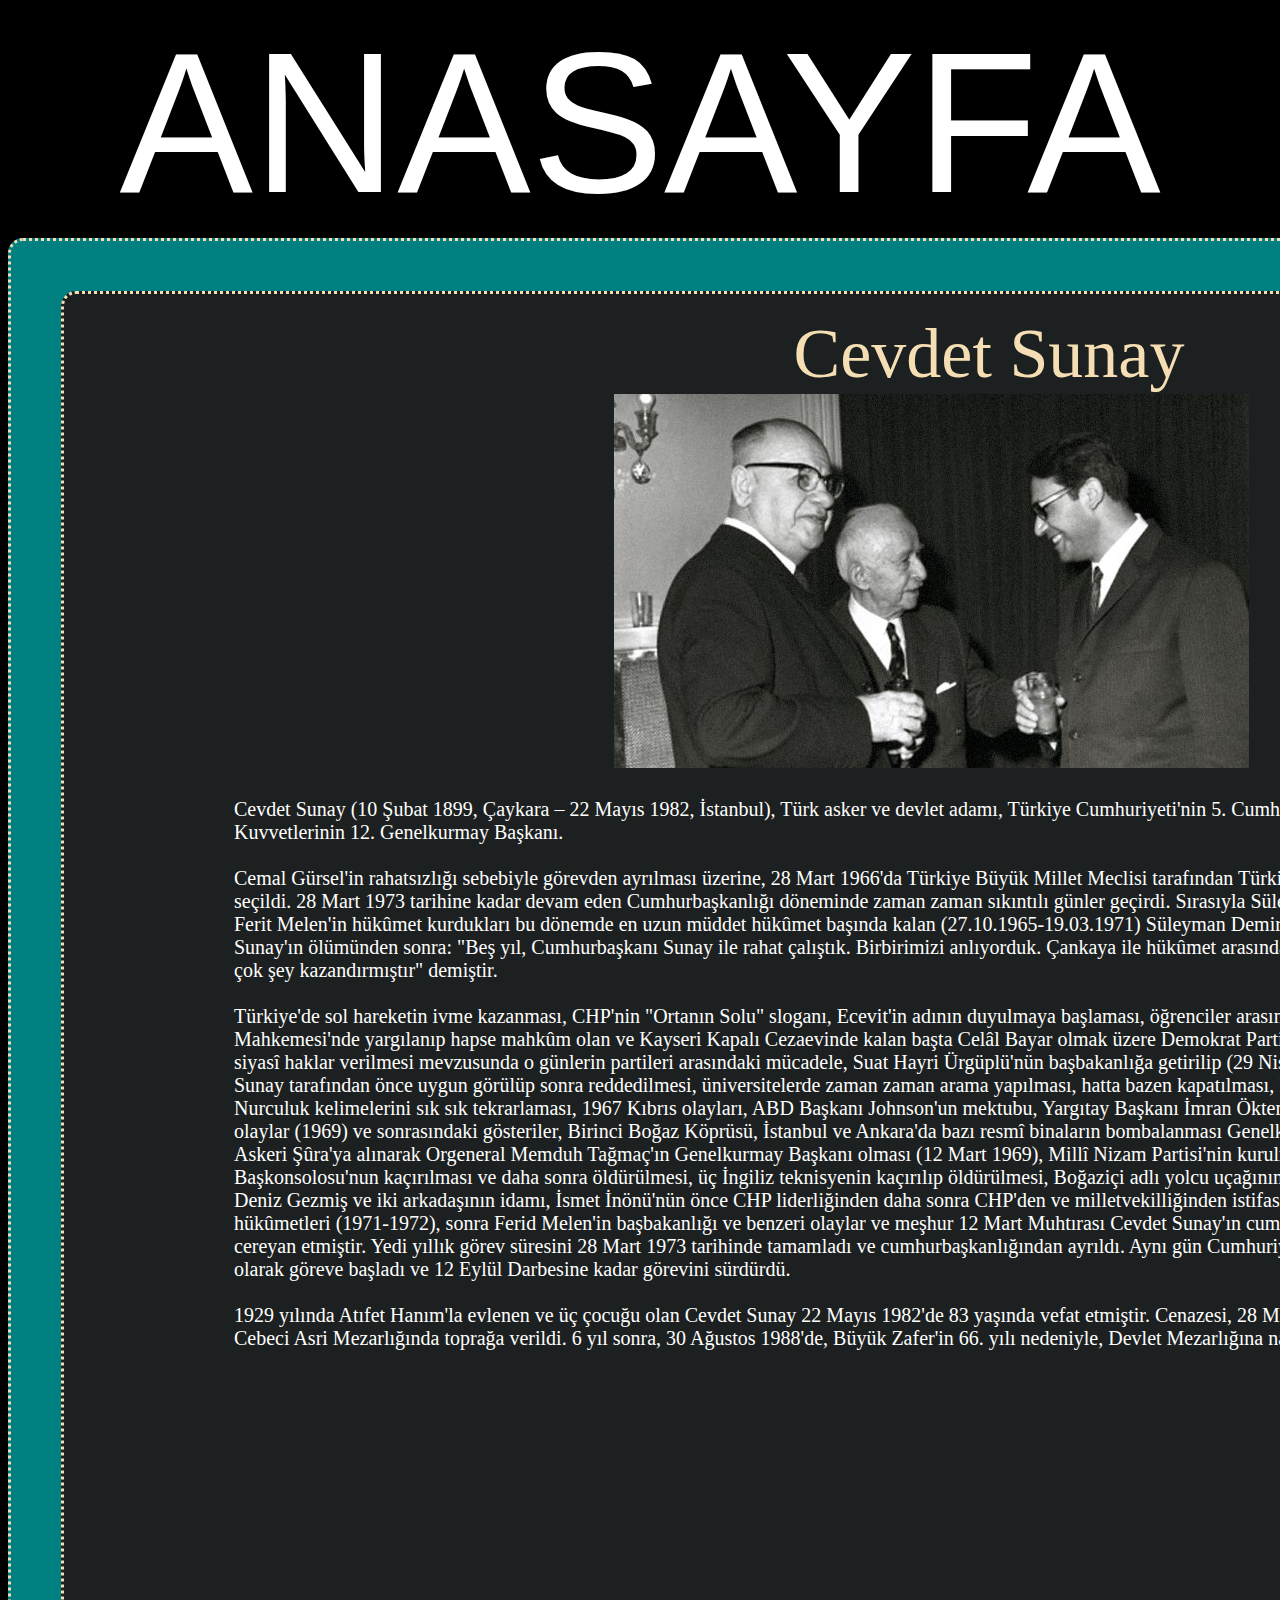
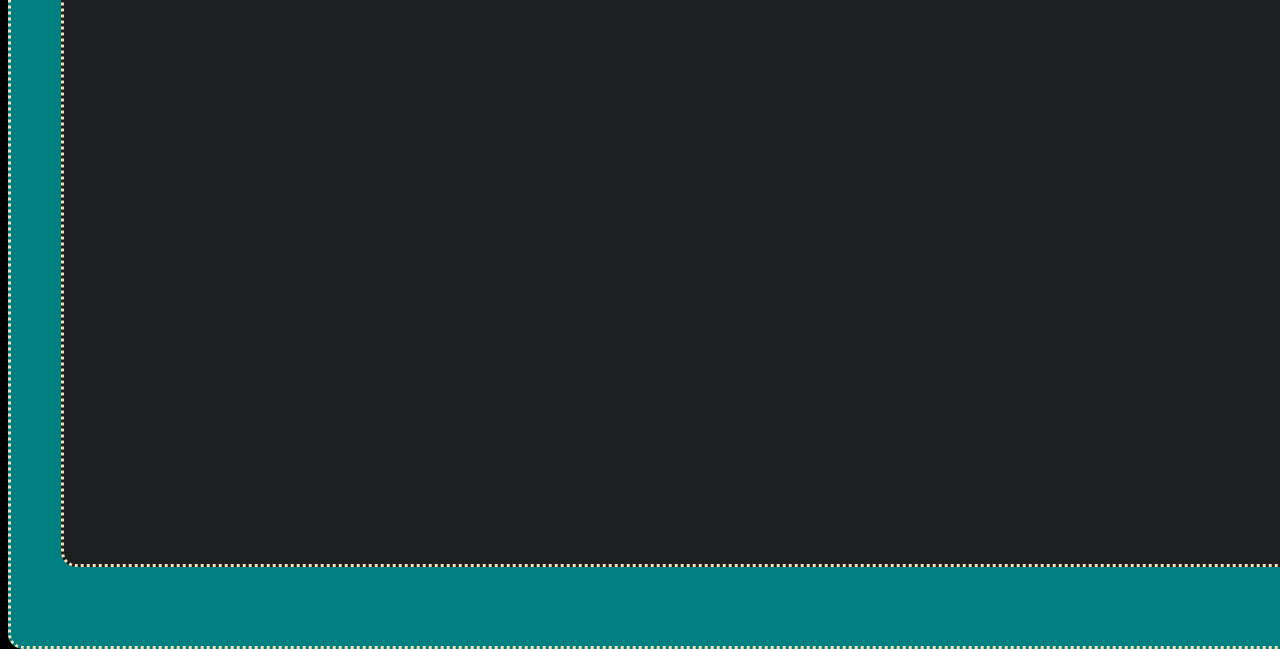
<file: cvdt.html>
<html>
    <head>
        <meta charset="utf-8">
        <title>Cevdet Sunay</title>
        <link rel="stylesheet" href="cvdt.css">
    </head>

    <body>
        <div id="anasayfa"><a href="index.html">ANASAYFA</a></div>

        <div id="tablo">
        <div id="tablo2">

            <div id="baslik">Cevdet Sunay</div>
            <div id="gorsel"><img src="cvdt.jpg"></div>

            <div id="paragraf">
            <div>Cevdet Sunay (10 Şubat 1899, Çaykara – 22 Mayıs 1982, İstanbul), Türk asker ve devlet adamı, Türkiye Cumhuriyeti'nin 5. Cumhurbaşkanı. 
                Türk Silahlı Kuvvetlerinin 12. Genelkurmay Başkanı.</div>
                <br>
            <div>Cemal Gürsel'in rahatsızlığı sebebiyle görevden ayrılması üzerine, 28 Mart 1966'da Türkiye Büyük Millet Meclisi tarafından Türkiye'nin beşinci Cumhurbaşkanı seçildi. 
                28 Mart 1973 tarihine kadar devam eden Cumhurbaşkanlığı döneminde zaman zaman sıkıntılı günler geçirdi. 
                Sırasıyla Süleyman Demirel, Nihat Erim ve Ferit Melen'in hükûmet kurdukları bu dönemde en uzun müddet hükûmet başında kalan (27.10.1965-19.03.1971) Süleyman Demirel'dir. 
                Demirel bu dönem için Sunay'ın ölümünden sonra: "Beş yıl, Cumhurbaşkanı Sunay ile rahat çalıştık. Birbirimizi anlıyorduk. 
                Çankaya ile hükûmet arasındaki bu uyum Türkiye'ye pek çok şey kazandırmıştır" demiştir.</div>
                <br>
            <div>Türkiye'de sol hareketin ivme kazanması, CHP'nin "Ortanın Solu" sloganı, Ecevit'in adının duyulmaya başlaması, 
                öğrenciler arasındaki sağ-sol kavgası, Yassıda Mahkemesi'nde yargılanıp hapse mahkûm olan ve Kayseri Kapalı 
                Cezaevinde kalan başta Celâl Bayar olmak üzere Demokrat Parti milletvekillerinin affı ile siyasî haklar verilmesi 
                mevzusunda o günlerin partileri arasındaki mücadele, Suat Hayri Ürgüplü'nün başbakanlığa getirilip (29 Nisan 1972) 
                kurduğu hükûmetin Sunay tarafından önce uygun görülüp sonra reddedilmesi, üniversitelerde zaman zaman arama yapılması, 
                hatta bazen kapatılması, İsmet İnönü'nün irtica ve Nurculuk kelimelerini sık sık tekrarlaması, 1967 Kıbrıs olayları, 
                ABD Başkanı Johnson'un mektubu, Yargıtay Başkanı İmran Öktem'in cenaze merasimindeki olaylar (1969) ve sonrasındaki gösteriler, 
                Birinci Boğaz Köprüsü, İstanbul ve Ankara'da bazı resmî binaların bombalanması Genelkurmay Başkanı Cemal Tural'in Askeri Şûra'ya 
                alınarak Orgeneral Memduh Tağmaç'ın Genelkurmay Başkanı olması (12 Mart 1969), Millî Nizam Partisi'nin kurulması (26 Ocak 1970), 
                İsrail Başkonsolosu'nun kaçırılması ve daha sonra öldürülmesi, üç İngiliz teknisyenin kaçırılıp öldürülmesi, Boğaziçi adlı yolcu uçağının 
                Bulgaristan'a kaçırılması, Deniz Gezmiş ve iki arkadaşının idamı, İsmet İnönü'nün önce CHP liderliğinden daha sonra CHP'den ve milletvekilliğinden 
                istifası, birinci ve ikinci Nihad Erim hükûmetleri (1971-1972), sonra Ferid Melen'in başbakanlığı ve benzeri olaylar ve meşhur 12 Mart Muhtırası 
                Cevdet Sunay'ın cumhurbaşkanlığı döneminde cereyan etmiştir. Yedi yıllık görev süresini 28 Mart 1973 tarihinde tamamladı ve cumhurbaşkanlığından ayrıldı. 
                Aynı gün Cumhuriyet Senatosu tabii senatörü olarak göreve başladı ve 12 Eylül Darbesine kadar görevini sürdürdü.</div>
                <br>
            <div>1929 yılında Atıfet Hanım'la evlenen ve üç çocuğu olan Cevdet Sunay 22 Mayıs 1982'de 83 yaşında vefat etmiştir. 
                Cenazesi, 28 Mayıs 1982'de törenle, Ankara Cebeci Asri Mezarlığında toprağa verildi. 6 yıl sonra, 30 Ağustos 1988'de, 
                Büyük Zafer'in 66. yılı nedeniyle, Devlet Mezarlığına nakledilmiştir.</div>
            </div>
            
        </div>
        </div>
    </body>
</html>
</file>
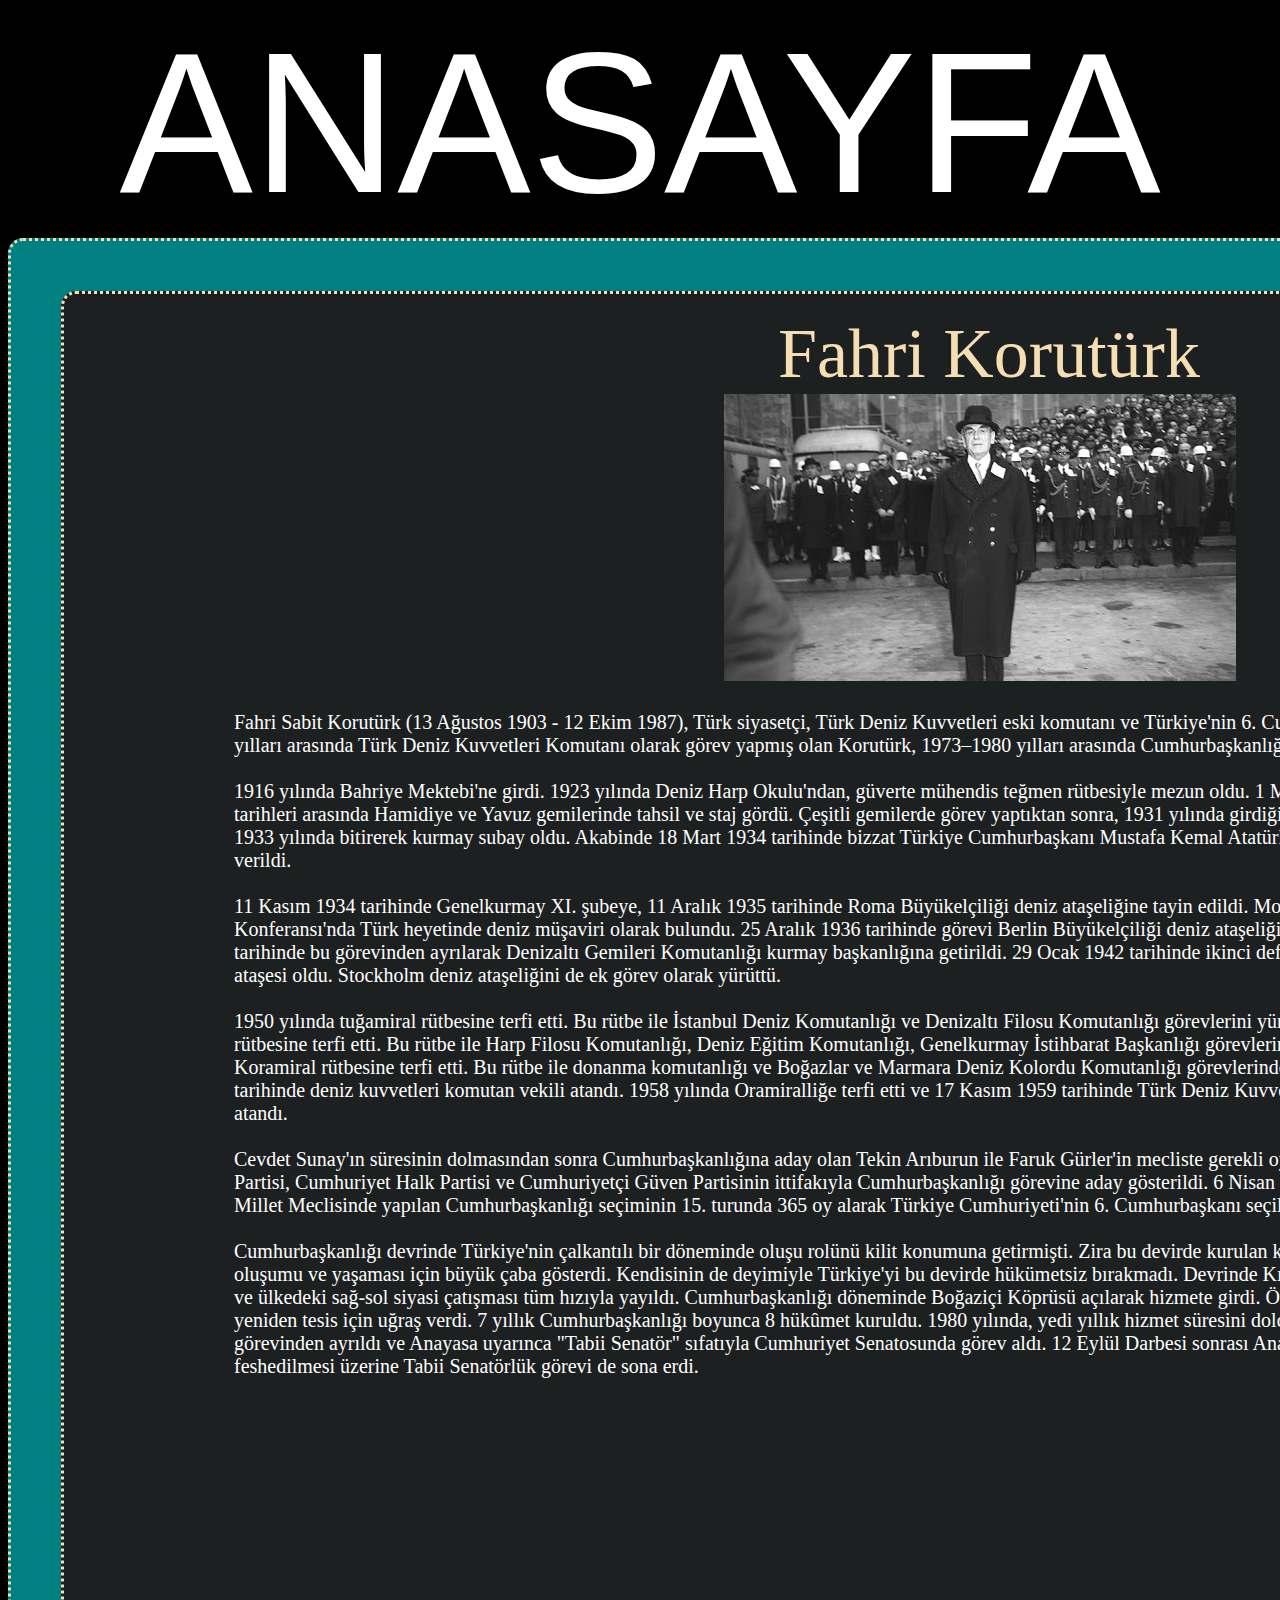
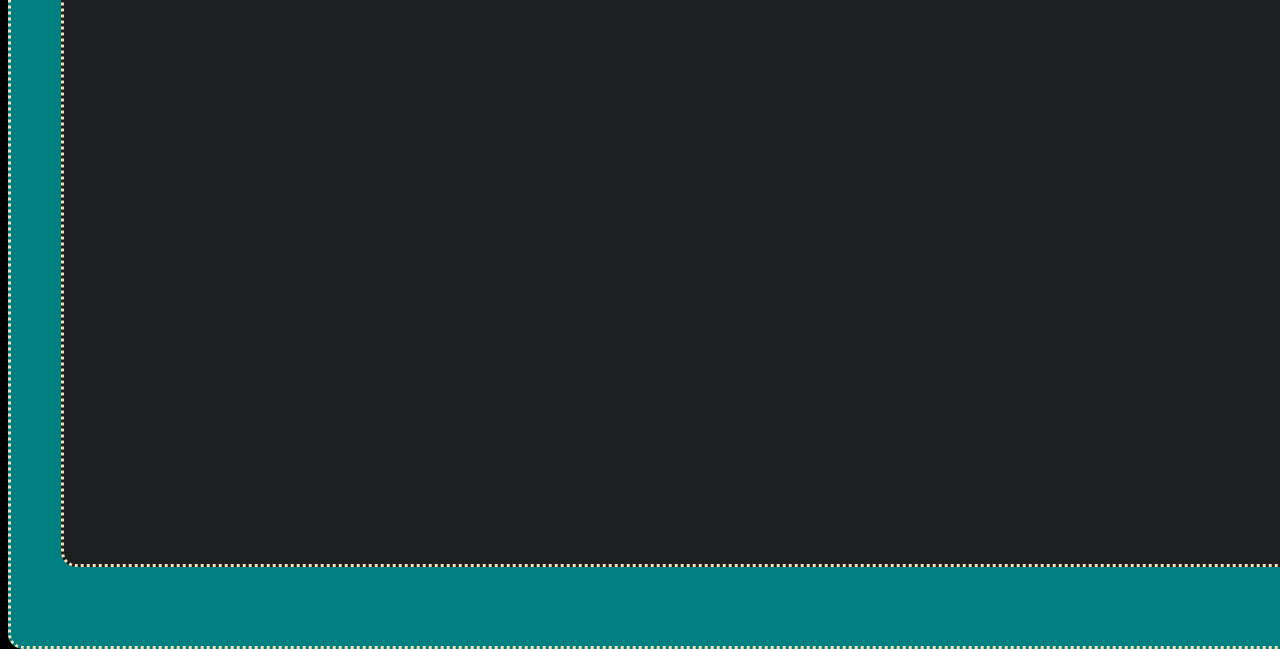
<file: fhr.html>
<html>
    <head>
        <meta charset="utf-8">
        <title>Fahri Korutürk</title>
        <link rel="stylesheet" href="fhr.css">
    </head>

    <body>
        <div id="anasayfa"><a href="index.html">ANASAYFA</a></div>

        <div id="tablo">
        <div id="tablo2">

            <div id="baslik">Fahri Korutürk</div>
            <div id="gorsel"><img src="fhr.jpg"></div>

            <div id="paragraf">
            <div>Fahri Sabit Korutürk (13 Ağustos 1903 - 12 Ekim 1987), Türk siyasetçi, Türk Deniz Kuvvetleri eski komutanı ve Türkiye'nin 6. Cumhurbaşkanı. 
                1957–1960 yılları arasında Türk Deniz Kuvvetleri Komutanı olarak görev yapmış olan Korutürk, 1973–1980 yılları arasında Cumhurbaşkanlığı görevini sürdürmüştür.</div>
                <br>
            <div>1916 yılında Bahriye Mektebi'ne girdi. 1923 yılında Deniz Harp Okulu'ndan, güverte mühendis teğmen rütbesiyle mezun oldu. 
                1 Mart 1923 ile 15 Ekim 1924 tarihleri arasında Hamidiye ve Yavuz gemilerinde tahsil ve staj gördü. Çeşitli gemilerde görev yaptıktan sonra, 
                1931 yılında girdiği Deniz Harp Akademisi'ni 1933 yılında bitirerek kurmay subay oldu. Akabinde 18 Mart 1934 tarihinde bizzat Türkiye 
                Cumhurbaşkanı Mustafa Kemal Atatürk tarafından Korutürk soyadı verildi.</div>
                <br>
            <div>11 Kasım 1934 tarihinde Genelkurmay XI. şubeye, 11 Aralık 1935 tarihinde Roma Büyükelçiliği deniz ataşeliğine tayin edildi. 
                Montreux (Montrö) Boğazlar Konferansı'nda Türk heyetinde deniz müşaviri olarak bulundu. 
                25 Aralık 1936 tarihinde görevi Berlin Büyükelçiliği deniz ataşeliğine nakledildi. 
                3 Kasım 1938 tarihinde bu görevinden ayrılarak Denizaltı Gemileri Komutanlığı kurmay başkanlığına getirildi. 
                29 Ocak 1942 tarihinde ikinci defa Berlin Büyükelçiliği deniz ataşesi oldu. 
                Stockholm deniz ataşeliğini de ek görev olarak yürüttü.</div>
                <br>
            <div>1950 yılında tuğamiral rütbesine terfi etti. 
                Bu rütbe ile İstanbul Deniz Komutanlığı ve Denizaltı Filosu Komutanlığı görevlerini yürüttü. 1953 yılında tümamiral rütbesine terfi etti. 
                Bu rütbe ile Harp Filosu Komutanlığı, Deniz Eğitim Komutanlığı, Genelkurmay İstihbarat Başkanlığı görevlerini yürüttü. 
                1956 yılında Koramiral rütbesine terfi etti. Bu rütbe ile donanma komutanlığı ve Boğazlar ve Marmara Deniz Kolordu Komutanlığı görevlerinde bulundu. 
                13 Aralık 1957 tarihinde deniz kuvvetleri komutan vekili atandı. 
                1958 yılında Oramiralliğe terfi etti ve 17 Kasım 1959 tarihinde Türk Deniz Kuvvetleri Komutanlığı görevine atandı.</div>
                <br>
            <div>Cevdet Sunay'ın süresinin dolmasından sonra Cumhurbaşkanlığına aday olan Tekin Arıburun 
                ile Faruk Gürler'in mecliste gerekli oyu alamamaları üzerine Adalet Partisi, 
                Cumhuriyet Halk Partisi ve Cumhuriyetçi Güven Partisinin ittifakıyla Cumhurbaşkanlığı görevine aday gösterildi. 
                6 Nisan 1973 tarihinde Türkiye Büyük Millet Meclisinde yapılan Cumhurbaşkanlığı seçiminin 15. turunda 365 oy 
                alarak Türkiye Cumhuriyeti'nin 6. Cumhurbaşkanı seçildi.</div>
                <br>
            <div>Cumhurbaşkanlığı devrinde Türkiye'nin çalkantılı bir döneminde oluşu rolünü kilit konumuna getirmişti. 
                Zira bu devirde kurulan koalisyon hükümetlerinin oluşumu ve yaşaması için büyük çaba gösterdi. 
                Kendisinin de deyimiyle Türkiye'yi bu devirde hükümetsiz bırakmadı. 
                Devrinde Kıbrıs Harekâtı gerçekleştirildi ve ülkedeki sağ-sol siyasi çatışması tüm hızıyla yayıldı. Cumhurbaşkanlığı döneminde Boğaziçi Köprüsü açılarak hizmete girdi. 
                Özellikle devletin itibarını yeniden tesis için uğraş verdi. 7 yıllık Cumhurbaşkanlığı boyunca 8 hükûmet kuruldu. 
                1980 yılında, yedi yıllık hizmet süresini doldurarak Cumhurbaşkanlığı görevinden ayrıldı ve Anayasa uyarınca "Tabii Senatör" sıfatıyla Cumhuriyet Senatosunda görev aldı. 
                12 Eylül Darbesi sonrası Anayasa'nın ve Meclisin feshedilmesi üzerine Tabii Senatörlük görevi de sona erdi.</div>
            </div>
            
        </div>
        </div>
    </body>
</html>
</file>
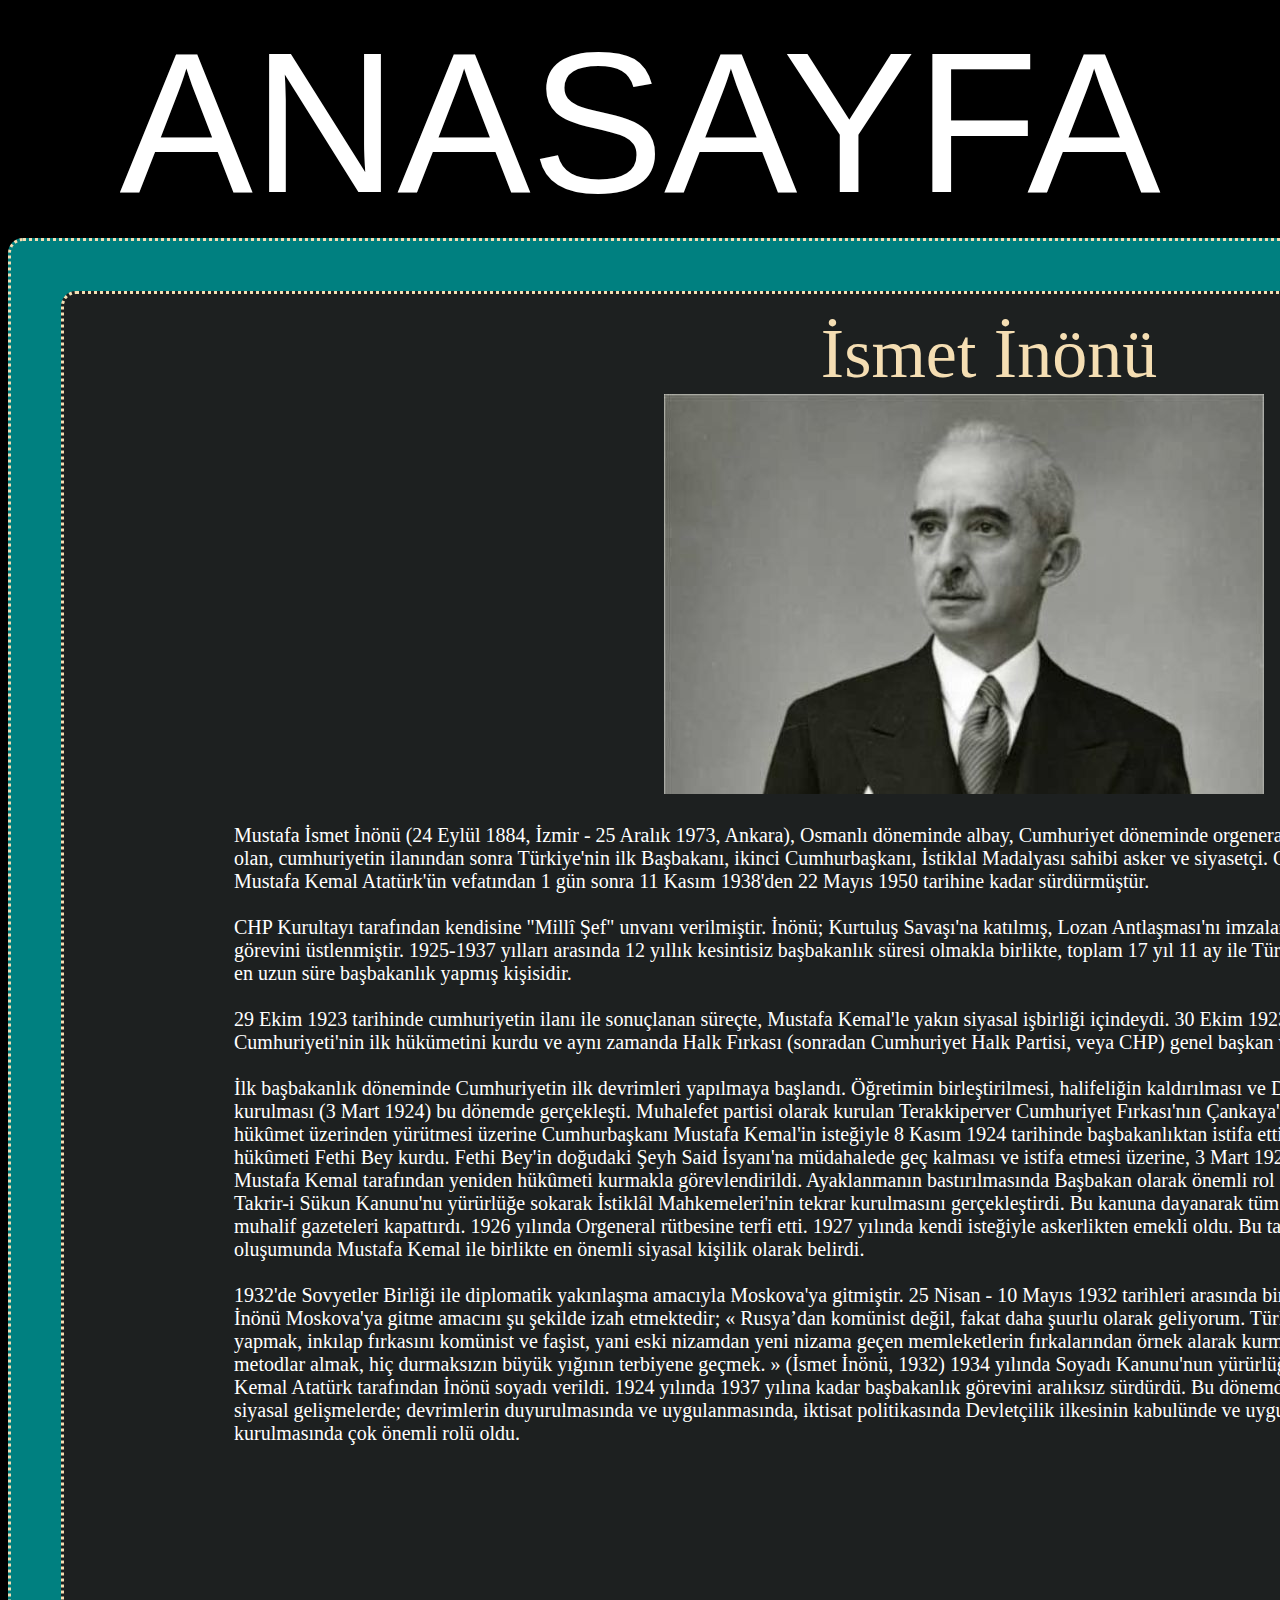
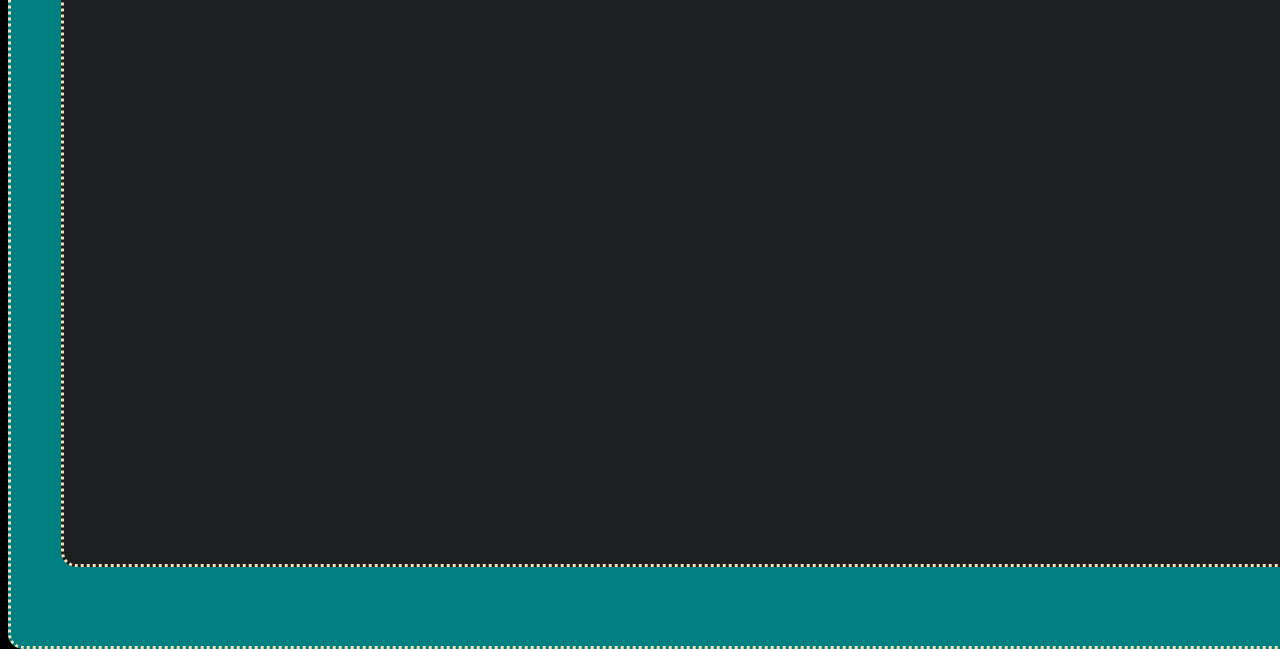
<file: ii.html>
<html>
    <head>
        <meta charset="utf-8">
        <title>İsmet İnönü</title>
        <link rel="stylesheet" href="ii.css">
    </head>

    <body>
        <div id="anasayfa"><a href="index.html">ANASAYFA</a></div>

        <div id="tablo">
        <div id="tablo2">

            <div id="baslik">İsmet İnönü</div>
            <div id="gorsel"><img src="ii.jpg"></div>

            <div id="paragraf">
            <div>Mustafa İsmet İnönü (24 Eylül 1884, İzmir - 25 Aralık 1973, Ankara), Osmanlı döneminde albay, Cumhuriyet döneminde orgeneral ve eski Genelkurmay Başkanı olan, 
                cumhuriyetin ilanından sonra Türkiye'nin ilk Başbakanı, ikinci Cumhurbaşkanı, İstiklal Madalyası sahibi asker ve siyasetçi. 
                Cumhurbaşkanlık görevini Mustafa Kemal Atatürk'ün vefatından 1 gün sonra 11 Kasım 1938'den 22 Mayıs 1950 tarihine kadar sürdürmüştür.
            </div>
                <br>
            <div>CHP Kurultayı tarafından kendisine "Millî Şef" unvanı verilmiştir. 
                İnönü; Kurtuluş Savaşı'na katılmış, Lozan Antlaşması'nı imzalamış ve birçok defa başbakanlık görevini üstlenmiştir. 
                1925-1937 yılları arasında 12 yıllık kesintisiz başbakanlık süresi olmakla birlikte, 
                toplam 17 yıl 11 ay ile Türkiye'nin cumhuriyet tarihinde en uzun süre başbakanlık yapmış kişisidir.</div>
                <br>
            <div>29 Ekim 1923 tarihinde cumhuriyetin ilanı ile sonuçlanan süreçte, Mustafa Kemal'le yakın siyasal işbirliği içindeydi. 
                30 Ekim 1923 tarihinde Türkiye Cumhuriyeti'nin ilk hükümetini kurdu ve aynı zamanda Halk Fırkası 
                (sonradan Cumhuriyet Halk Partisi, veya CHP) genel başkan vekilliğini üstlendi.</div>
                <br>
            <div>İlk başbakanlık döneminde Cumhuriyetin ilk devrimleri yapılmaya başlandı. 
                Öğretimin birleştirilmesi, halifeliğin kaldırılması ve Diyanet İşleri Başkanlığı'nın kurulması (3 Mart 1924) bu dönemde gerçekleşti. 
                Muhalefet partisi olarak kurulan Terakkiperver Cumhuriyet Fırkası'nın Çankaya'ya olan aşırı 
                muhalefetini hükûmet üzerinden yürütmesi üzerine Cumhurbaşkanı Mustafa Kemal'in isteğiyle 8 Kasım 1924 tarihinde başbakanlıktan istifa etti. 
                21 Kasım 1924 tarihinde yeni hükûmeti Fethi Bey kurdu. 
                Fethi Bey'in doğudaki Şeyh Said İsyanı'na müdahalede geç kalması ve istifa etmesi üzerine, 3 Mart 1925 tarihinde Cumhurbaşkanı Mustafa Kemal tarafından yeniden hükûmeti kurmakla görevlendirildi. 
                Ayaklanmanın bastırılmasında Başbakan olarak önemli rol oynadı. 6 Mart 1925 tarihinde Takrir-i Sükun Kanunu'nu yürürlüğe sokarak İstiklâl Mahkemeleri'nin tekrar kurulmasını gerçekleştirdi. 
                Bu kanuna dayanarak tüm muhalefet partilerini ve muhalif gazeteleri kapattırdı. 1926 yılında Orgeneral rütbesine terfi etti. 1927 yılında kendi isteğiyle askerlikten emekli oldu. Bu tarihten sonra, 
                yeni devletin oluşumunda Mustafa Kemal ile birlikte en önemli siyasal kişilik olarak belirdi.</div>
                <br>
            <div>1932'de Sovyetler Birliği ile diplomatik yakınlaşma amacıyla Moskova'ya gitmiştir. 
                25 Nisan - 10 Mayıs 1932 tarihleri arasında birtakım görüşmeler yapmıştır. 
                İnönü Moskova'ya gitme amacını şu şekilde izah etmektedir;

                  « Rusya’dan komünist değil, fakat daha şuurlu olarak geliyorum. Türkiye’nin iktisat ve inşa planını yapmak, inkılap fırkasını komünist ve faşist, 
                yani eski nizamdan yeni nizama geçen memleketlerin fırkalarından örnek alarak kurmak, bürokrasi yerine ihtilalci metodlar almak, hiç durmaksızın büyük yığının terbiyene geçmek. »  
                (İsmet İnönü, 1932)  
                1934 yılında Soyadı Kanunu'nun yürürlüğe girmesinden sonra Mustafa Kemal Atatürk tarafından İnönü soyadı verildi.
                 1924 yılında 1937 yılına kadar başbakanlık görevini aralıksız sürdürdü. Bu dönemde ülkedeki bütün önemli siyasal gelişmelerde; 
                 devrimlerin duyurulmasında ve uygulanmasında, iktisat politikasında Devletçilik ilkesinin kabulünde ve uygulanmasında, 
                 yeni devletin kurulmasında çok önemli rolü oldu.</div>
            </div>
        </div>
        </div>
    </body>
</html>
</file>
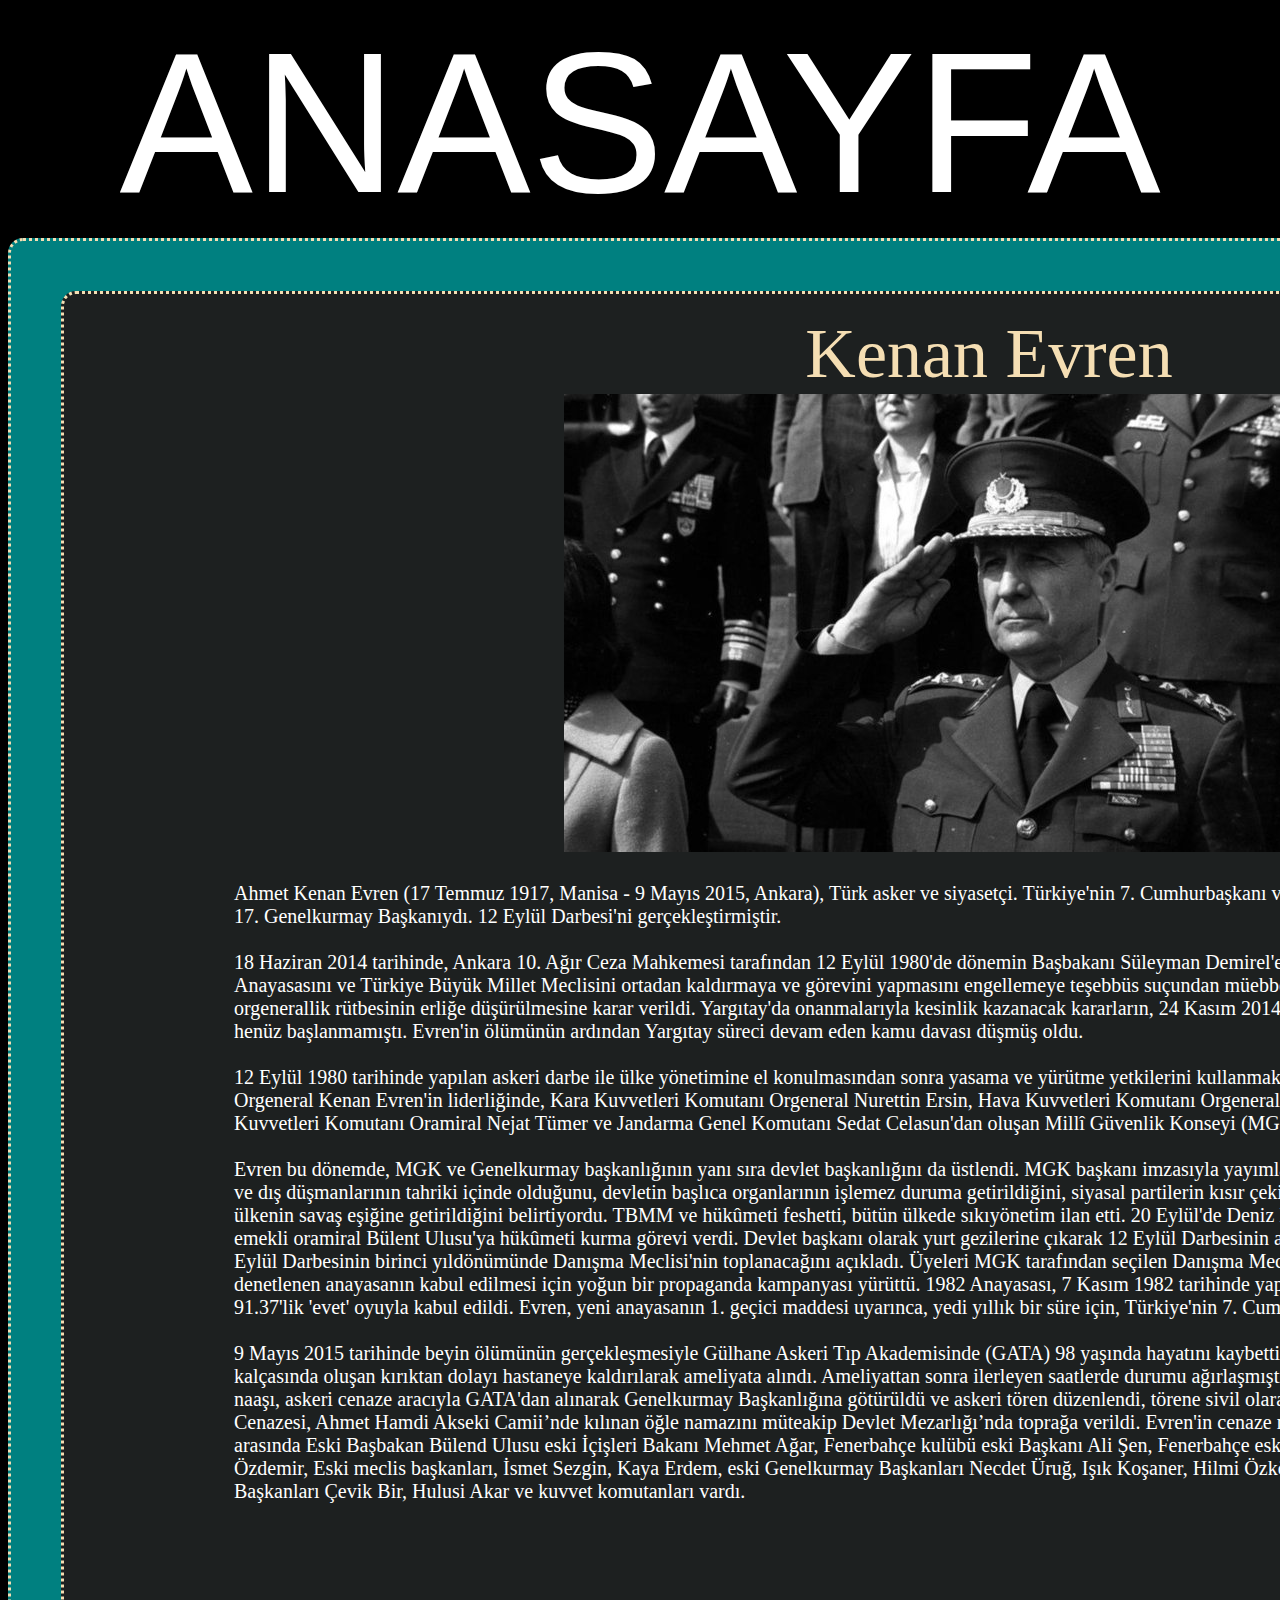
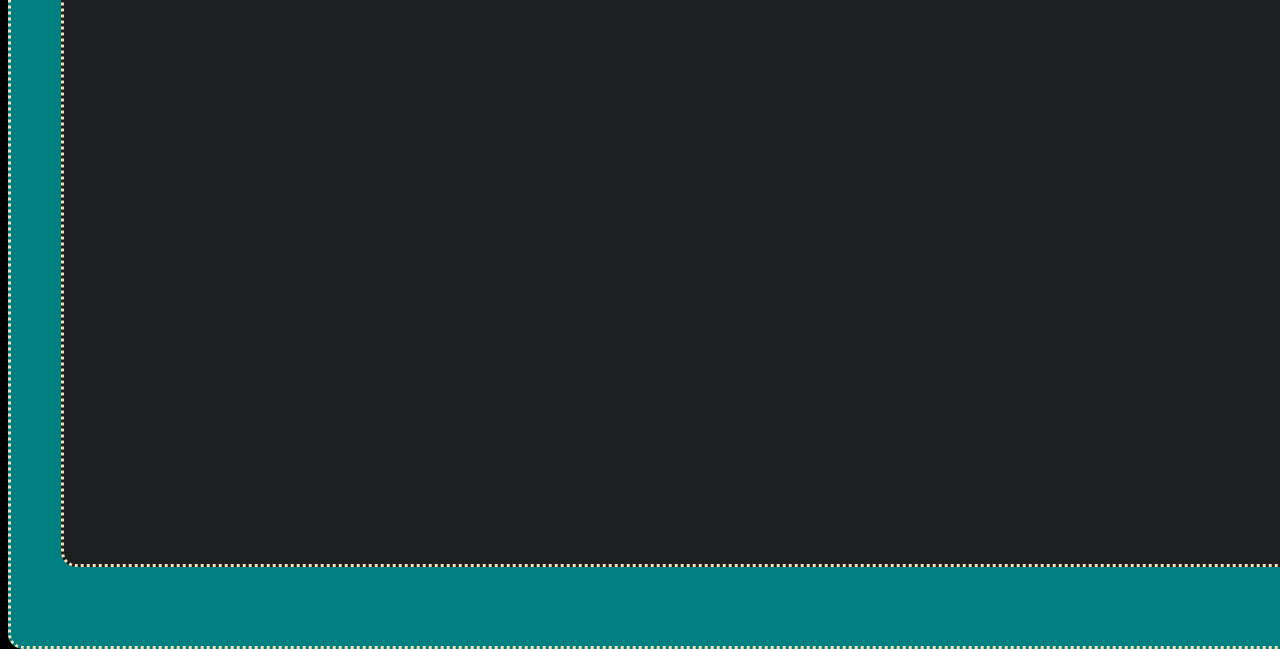
<file: knn.html>
<html>
    <head>
        <meta charset="utf-8">
        <title>Kenan Evren</title>
        <link rel="stylesheet" href="knn.css">
    </head>

    <body>
        <div id="anasayfa"><a href="index.html">ANASAYFA</a></div>

        <div id="tablo">
        <div id="tablo2">

            <div id="baslik">Kenan Evren</div>
            <div id="gorsel"><img src="knn.jpg"></div>

            <div id="paragraf">
            <div>Ahmet Kenan Evren (17 Temmuz 1917, Manisa - 9 Mayıs 2015, Ankara), Türk asker ve siyasetçi. 
                Türkiye'nin 7. Cumhurbaşkanı ve Türk Silahlı Kuvvetlerinin 17. Genelkurmay Başkanıydı. 12 Eylül Darbesi'ni gerçekleştirmiştir.</div>
                <br>
            <div>18 Haziran 2014 tarihinde, Ankara 10. Ağır Ceza Mahkemesi tarafından 12 Eylül 1980'de dönemin Başbakanı Süleyman Demirel'e muhtıra vermek, 
                T.C. Anayasasını ve Türkiye Büyük Millet Meclisini ortadan kaldırmaya ve görevini yapmasını engellemeye teşebbüs suçundan 
                müebbet hapis cezası verilmesine ve orgenerallik rütbesinin erliğe düşürülmesine karar verildi. Yargıtay'da onanmalarıyla kesinlik kazanacak kararların, 
                24 Kasım 2014 itibarı ile Yargıtay sürecine henüz başlanmamıştı. Evren'in ölümünün ardından Yargıtay süreci devam eden kamu davası düşmüş oldu.</div>
                <br>
            <div>12 Eylül 1980 tarihinde yapılan askeri darbe ile ülke yönetimine el konulmasından sonra yasama ve yürütme yetkilerini kullanmak 
                üzere Genelkurmay Başkanı Orgeneral Kenan Evren'in liderliğinde, Kara Kuvvetleri Komutanı Orgeneral Nurettin Ersin, Hava Kuvvetleri 
                Komutanı Orgeneral Tahsin Şahinkaya, Deniz Kuvvetleri Komutanı Oramiral Nejat Tümer ve Jandarma Genel Komutanı Sedat Celasun'dan 
                oluşan Millî Güvenlik Konseyi (MGK) kuruldu.</div>
                <br>
            <div>Evren bu dönemde, MGK ve Genelkurmay başkanlığının yanı sıra devlet başkanlığını da üstlendi. 
                MGK başkanı imzasıyla yayımladığı bildiride, Türkiye'nin iç ve dış düşmanlarının tahriki içinde olduğunu, 
                devletin başlıca organlarının işlemez duruma getirildiğini, siyasal partilerin kısır çekişmeler içinde bulunduğunu, 
                ülkenin savaş eşiğine getirildiğini belirtiyordu. TBMM ve hükûmeti feshetti, bütün ülkede sıkıyönetim ilan etti. 
                20 Eylül'de Deniz Kuvvetleri eski komutanı emekli oramiral Bülent Ulusu'ya hükûmeti kurma görevi verdi. 
                Devlet başkanı olarak yurt gezilerine çıkarak 12 Eylül Darbesinin amaçlarını halka anlattı. 
                12 Eylül Darbesinin birinci yıldönümünde Danışma Meclisi'nin toplanacağını açıkladı. Üyeleri MGK tarafından seçilen 
                Danışma Meclisi'nce hazırlanan ve MGK'ce denetlenen anayasanın kabul edilmesi için yoğun bir propaganda kampanyası yürüttü. 
                1982 Anayasası, 7 Kasım 1982 tarihinde yapılan referandumda yüzde 91.37'lik 'evet' oyuyla kabul edildi. Evren, yeni anayasanın 
                1. geçici maddesi uyarınca, yedi yıllık bir süre için, Türkiye'nin 7. Cumhurbaşkanı sıfatını kazandı.</div>
                <br>
            <div>9 Mayıs 2015 tarihinde beyin ölümünün gerçekleşmesiyle Gülhane Askeri Tıp Akademisinde (GATA) 98 yaşında hayatını kaybetti. 
                Ölümünden bir hafta önce kalçasında oluşan kırıktan dolayı hastaneye kaldırılarak ameliyata alındı. 
                Ameliyattan sonra ilerleyen saatlerde durumu ağırlaşmıştı. 12 Mayıs 2015 tarihinde naaşı, 
                askeri cenaze aracıyla GATA'dan alınarak Genelkurmay Başkanlığına götürüldü ve askeri tören düzenlendi, törene sivil olarak sadece ailesi katıldı. 
                Cenazesi, Ahmet Hamdi Akseki Camii’nde kılınan öğle namazını müteakip Devlet Mezarlığı’nda toprağa verildi. Evren'in cenaze namazı için camiye 
                gelenler arasında Eski Başbakan Bülend Ulusu eski İçişleri Bakanı Mehmet Ağar, Fenerbahçe kulübü eski Başkanı Ali Şen, Fenerbahçe eski II. Başkanı 
                ve iş adamı Nihat Özdemir, Eski meclis başkanları, İsmet Sezgin, Kaya Erdem, eski Genelkurmay Başkanları Necdet Üruğ, Işık Koşaner, Hilmi Özkök, eski 
                Genelkurmay II. Başkanları Çevik Bir, Hulusi Akar ve kuvvet komutanları vardı.</div>
            </div>
            
        </div>
        </div>
    </body>
</html>
</file>
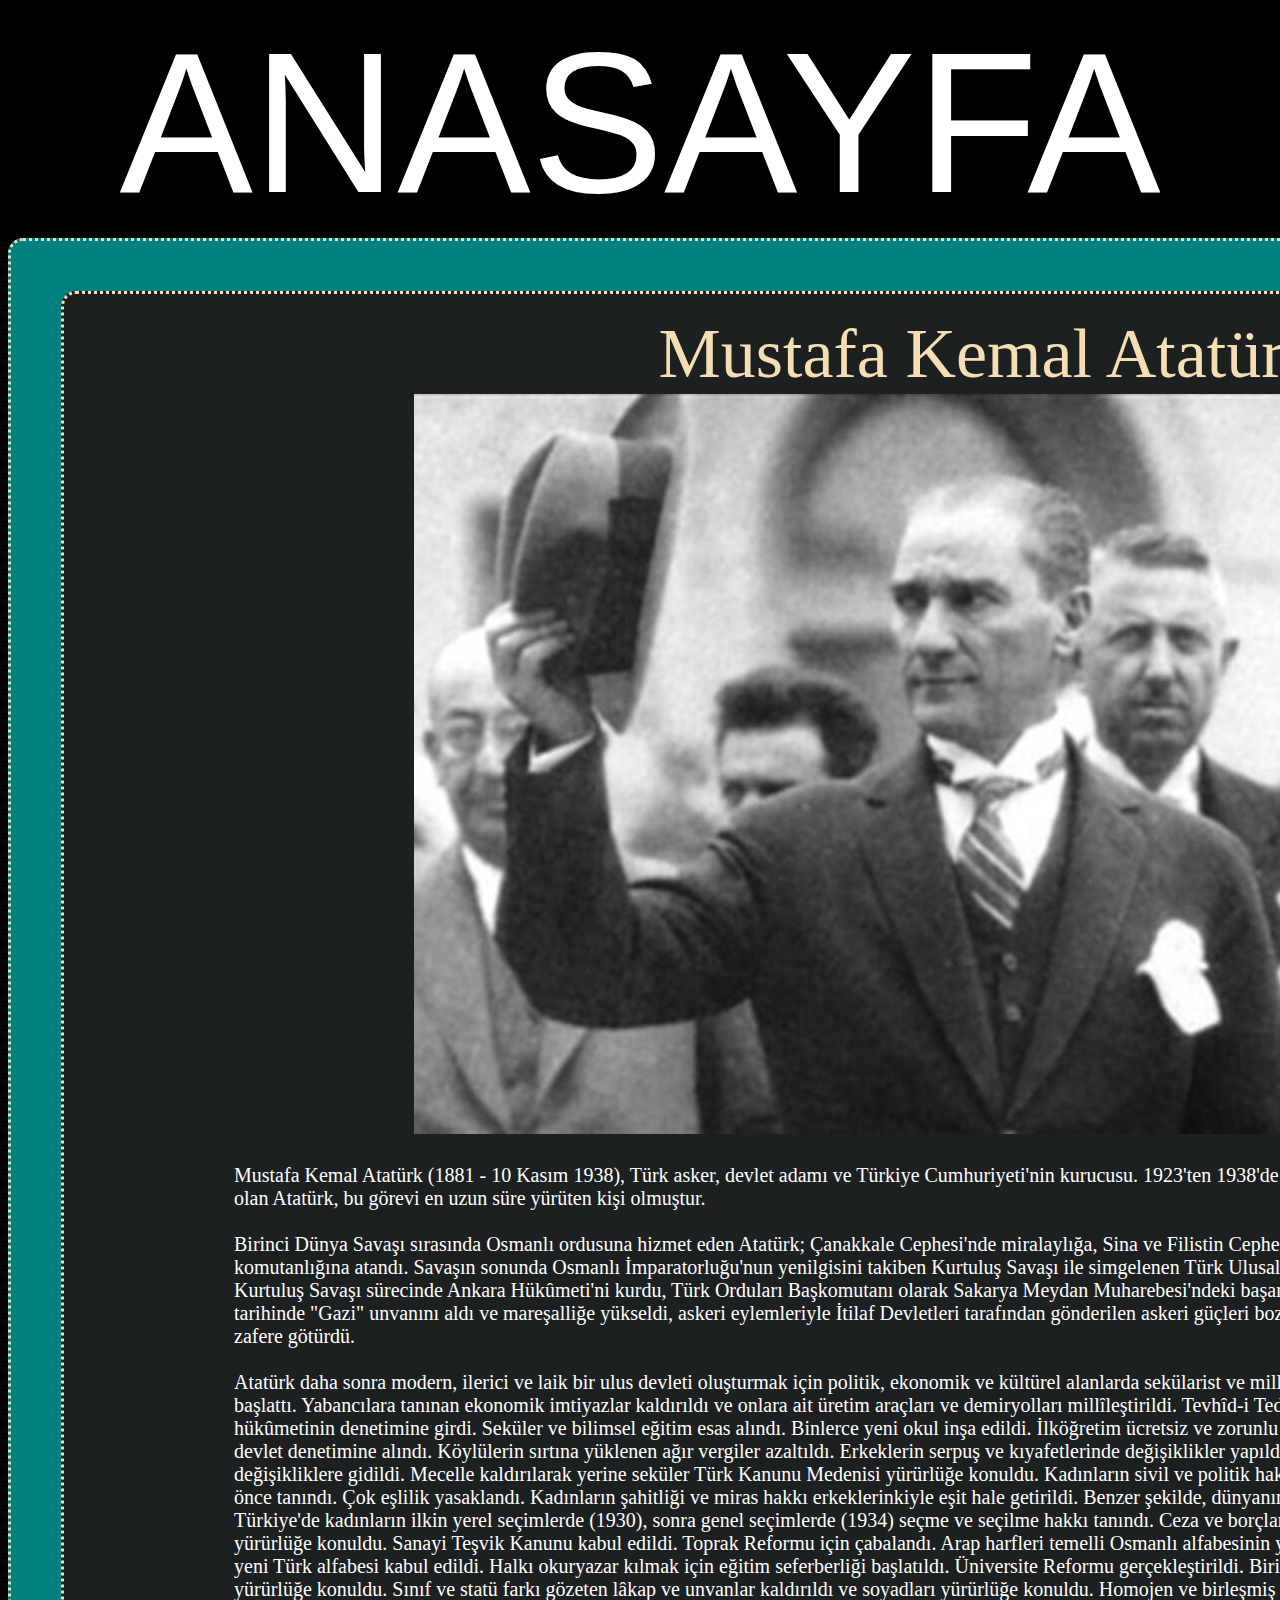
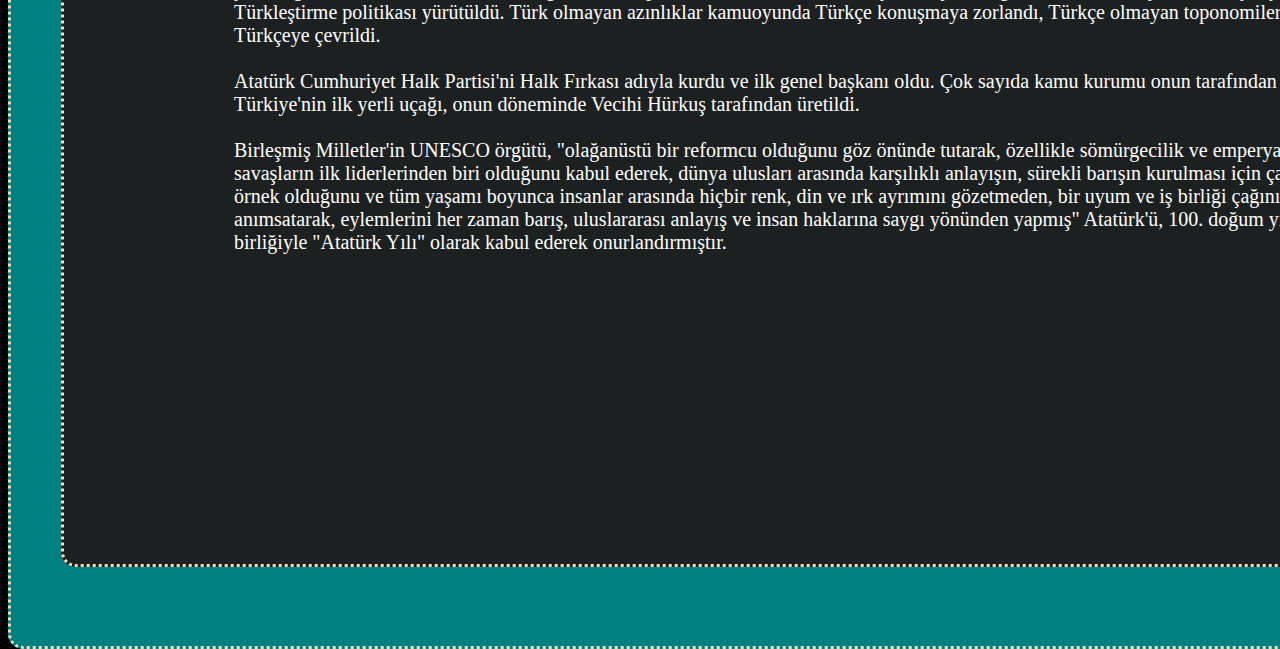
<file: mka.html>
<html>
    <head>
        <meta charset="utf-8">
        <title>Mustafa Kemal Atatürk</title>
        <link rel="stylesheet" href="mka.css">
    </head>

    <body>
        <div id="anasayfa"><a href="index.html">ANASAYFA</a></div>

        <div id="tablo">
        <div id="tablo2">

            <div id="baslik">Mustafa Kemal Atatürk</div>
            <div id="gorsel"><img src="mka.jpg"></div>

            <div id="paragraf">
            <div>Mustafa Kemal Atatürk (1881 - 10 Kasım 1938), Türk asker, devlet adamı ve Türkiye Cumhuriyeti'nin kurucusu. 
                1923'ten 1938'de ölümüne kadar cumhurbaşkanı olan Atatürk, bu görevi en uzun süre yürüten kişi olmuştur.</div>
                <br>
            <div>Birinci Dünya Savaşı sırasında Osmanlı ordusuna hizmet eden Atatürk; Çanakkale Cephesi'nde miralaylığa, Sina ve Filistin Cephesi'nde ise Yıldırım Orduları komutanlığına atandı. 
                Savaşın sonunda Osmanlı İmparatorluğu'nun yenilgisini takiben Kurtuluş Savaşı ile simgelenen Türk Ulusal Hareketi'ne önderlik etti. 
                Türk Kurtuluş Savaşı sürecinde Ankara Hükûmeti'ni kurdu, 
                Türk Orduları Başkomutanı olarak Sakarya Meydan Muharebesi'ndeki başarısından dolayı 19 Eylül 1921 tarihinde "Gazi" unvanını aldı ve mareşalliğe yükseldi, 
                askeri eylemleriyle İtilaf Devletleri tarafından gönderilen askeri güçleri bozguna uğrattı ve Türk milletini zafere götürdü.</div>
                <br>
            <div>Atatürk daha sonra modern, ilerici ve laik bir ulus devleti oluşturmak için politik, ekonomik ve kültürel alanlarda sekülarist ve milliyetçi karakterdeki reformlarını başlattı. 
                Yabancılara tanınan ekonomik imtiyazlar kaldırıldı ve onlara ait üretim araçları ve demiryolları millîleştirildi. Tevhîd-i Tedrîsât Kanunu ile eğitim Türk hükûmetinin denetimine girdi. 
                Seküler ve bilimsel eğitim esas alındı. Binlerce yeni okul inşa edildi. İlköğretim ücretsiz ve zorunlu hale getirildi. Yabancı okullar devlet denetimine alındı. 
                Köylülerin sırtına yüklenen ağır vergiler azaltıldı. Erkeklerin serpuş ve kıyafetlerinde değişiklikler yapıldı. Takvim, saat ve ölçülerde değişikliklere gidildi. 
                Mecelle kaldırılarak yerine seküler Türk Kanunu Medenisi yürürlüğe konuldu. Kadınların sivil ve politik hakları pek çok Batı ülkesinden önce tanındı. Çok eşlilik yasaklandı. 
                Kadınların şahitliği ve miras hakkı erkeklerinkiyle eşit hale getirildi. 
                Benzer şekilde, dünyanın çoğu ülkesinden önce olarak Türkiye'de kadınların ilkin yerel seçimlerde (1930), sonra genel seçimlerde (1934) seçme ve seçilme hakkı tanındı. 
                Ceza ve borçlar hukukunda seküler yasalar yürürlüğe konuldu. Sanayi Teşvik Kanunu kabul edildi. 
                Toprak Reformu için çabalandı. Arap harfleri temelli Osmanlı alfabesinin yerine Latin harfleri temelli yeni Türk alfabesi kabul edildi. Halkı okuryazar kılmak için eğitim seferberliği başlatıldı. 
                Üniversite Reformu gerçekleştirildi. Birinci Beş Yıllık Sanayi Planı yürürlüğe konuldu. Sınıf ve statü farkı gözeten lâkap ve unvanlar kaldırıldı ve soyadları yürürlüğe konuldu. 
                Homojen ve birleşmiş bir ulus yaratılması için Türkleştirme politikası yürütüldü.
                Türk olmayan azınlıklar kamuoyunda Türkçe konuşmaya zorlandı, Türkçe olmayan toponomiler ve azınlıkların soyadları Türkçeye çevrildi.</div>
                <br>
            <div>Atatürk Cumhuriyet Halk Partisi'ni Halk Fırkası adıyla kurdu ve ilk genel başkanı oldu. Çok sayıda kamu kurumu onun tarafından veya onun desteğiyle kuruldu. 
                Türkiye'nin ilk yerli uçağı, onun döneminde Vecihi Hürkuş tarafından üretildi.</div>
                <br>
            <div>Birleşmiş Milletler'in UNESCO örgütü, "olağanüstü bir reformcu olduğunu göz önünde tutarak, 
                özellikle sömürgecilik ve emperyalizme karşı en önce açılan savaşların ilk liderlerinden biri olduğunu kabul ederek, dünya ulusları arasında karşılıklı anlayışın, 
                sürekli barışın kurulması için çalışmalarının olağanüstü bir örnek olduğunu ve tüm yaşamı boyunca insanlar arasında hiçbir renk, din ve ırk ayrımını gözetmeden, 
                bir uyum ve iş birliği çağının doğacağına olan inancını anımsatarak, eylemlerini her zaman barış, uluslararası anlayış ve insan haklarına saygı yönünden yapmış" 
                Atatürk'ü, 100. doğum yılı olan 1981'i tüm ülkelerin oy birliğiyle "Atatürk Yılı" olarak kabul ederek onurlandırmıştır.</div>
            </div>
        </div>
        </div>
    </body>
</html>
</file>
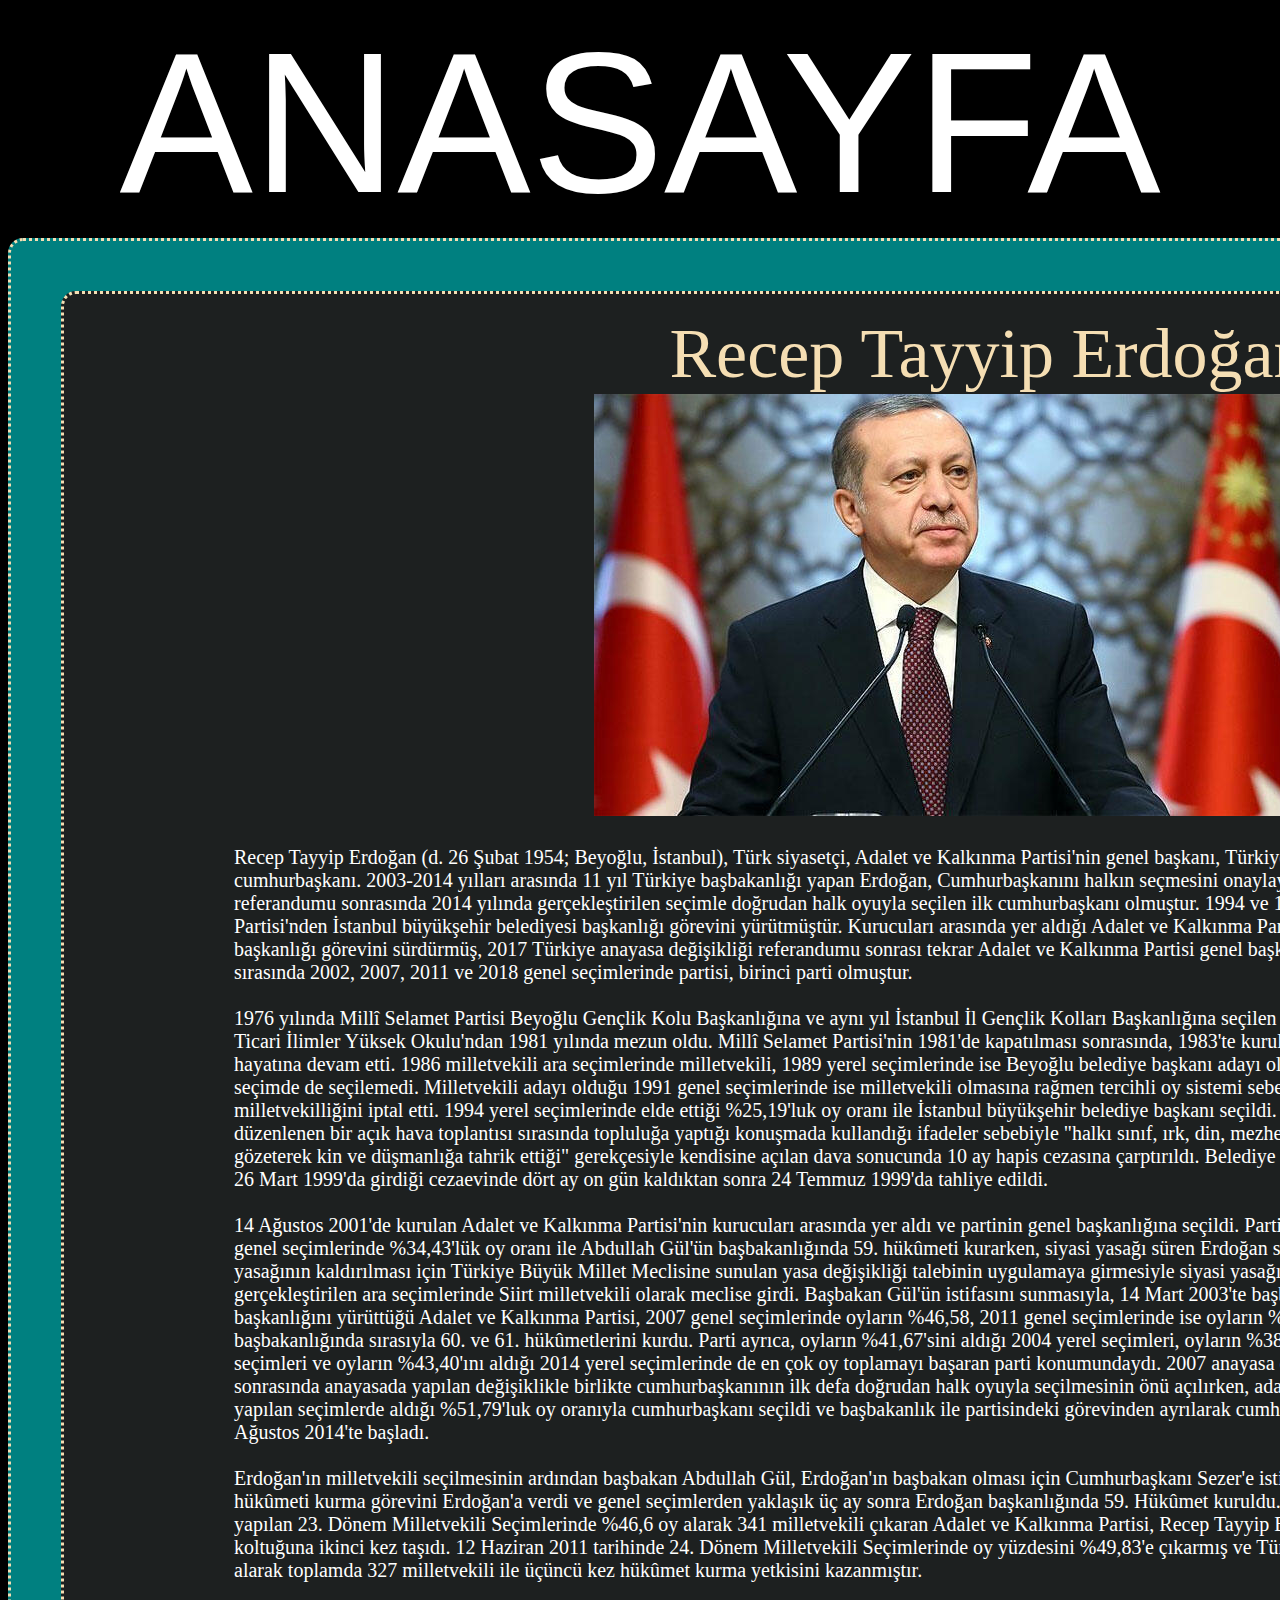
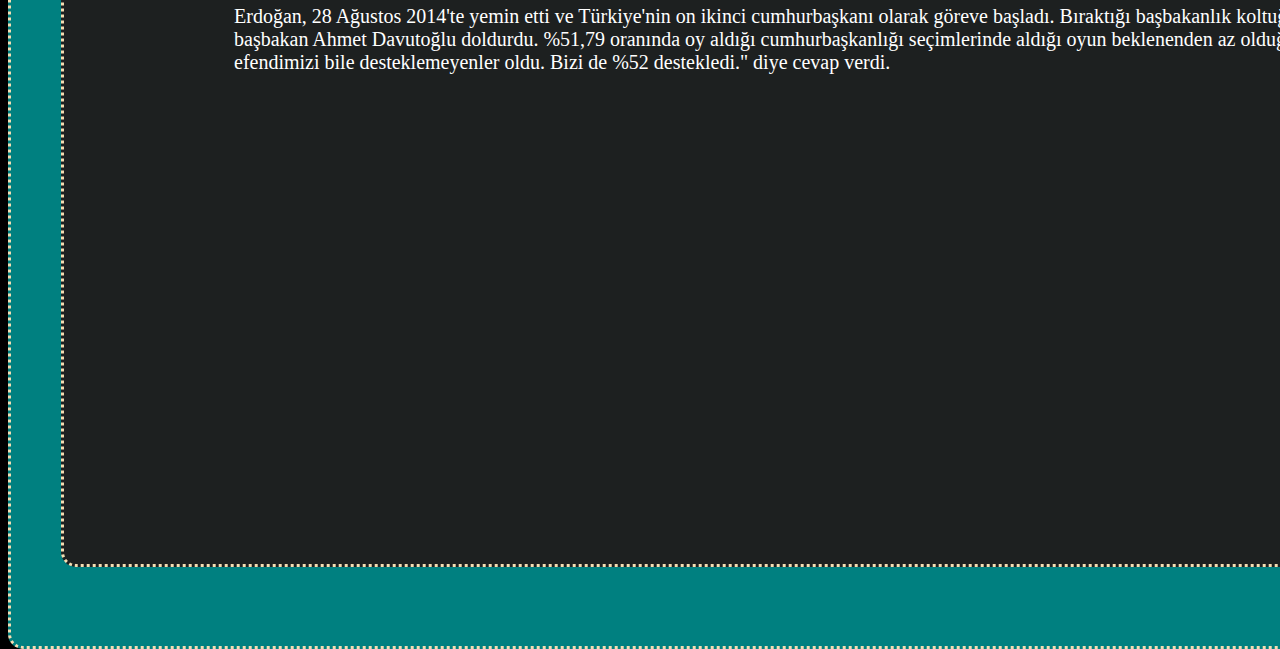
<file: rte.html>
<html>
    <head>
        <meta charset="utf-8">
        <title>Recep Tayyip Erdoğan</title>
        <link rel="stylesheet" href="rte.css">
    </head>

    <body>
        <div id="anasayfa"><a href="index.html">ANASAYFA</a></div>

        <div id="tablo">
        <div id="tablo2">

            <div id="baslik">Recep Tayyip Erdoğan</div>
            <div id="gorsel"><img src="rte.jpg"></div>

            <div id="paragraf">
            <div>Recep Tayyip Erdoğan (d. 26 Şubat 1954; Beyoğlu, İstanbul), 
                Türk siyasetçi, Adalet ve Kalkınma Partisi'nin genel başkanı, Türkiye'nin 12. ve günümüzdeki cumhurbaşkanı. 
                2003-2014 yılları arasında 11 yıl Türkiye başbakanlığı yapan Erdoğan, Cumhurbaşkanını halkın seçmesini onaylayan anayasa 
                değişikliği referandumu sonrasında 2014 yılında gerçekleştirilen seçimle doğrudan halk oyuyla seçilen ilk cumhurbaşkanı olmuştur. 
                1994 ve 1998 yılları arasında Refah Partisi'nden İstanbul büyükşehir belediyesi başkanlığı görevini yürütmüştür. 
                Kurucuları arasında yer aldığı Adalet ve Kalkınma Partisi'nin 13 yıl boyunca genel başkanlığı görevini sürdürmüş, 
                2017 Türkiye anayasa değişikliği referandumu sonrası tekrar Adalet ve Kalkınma Partisi genel başkanı olmuştur. 
                Genel başkanlığı sırasında 2002, 2007, 2011 ve 2018 genel seçimlerinde partisi, birinci parti olmuştur.</div>
                <br>
            <div>1976 yılında Millî Selamet Partisi Beyoğlu Gençlik Kolu Başkanlığına ve aynı yıl İstanbul İl Gençlik Kolları Başkanlığına seçilen Erdoğan, 
                Aksaray İktisadi ve Ticari İlimler Yüksek Okulu'ndan 1981 yılında mezun oldu. 
                Millî Selamet Partisi'nin 1981'de kapatılması sonrasında, 1983'te kurulan Refah Partisi ile siyasi hayatına devam etti. 
                1986 milletvekili ara seçimlerinde milletvekili, 1989 yerel seçimlerinde ise Beyoğlu belediye başkanı adayı olarak seçimlere girse de her iki seçimde de seçilemedi. 
                Milletvekili adayı olduğu 1991 genel seçimlerinde ise milletvekili olmasına rağmen tercihli oy sistemi sebebiyle Yüksek Seçim Kurulu milletvekilliğini iptal etti. 
                1994 yerel seçimlerinde elde ettiği %25,19'luk oy oranı ile İstanbul büyükşehir belediye başkanı seçildi. 
                6 Aralık 1997'de Siirt'te düzenlenen bir açık hava toplantısı sırasında topluluğa yaptığı konuşmada kullandığı ifadeler 
                sebebiyle "halkı sınıf, ırk, din, mezhep veya bölge farklılığı gözeterek kin ve düşmanlığa tahrik ettiği" gerekçesiyle 
                kendisine açılan dava sonucunda 10 ay hapis cezasına çarptırıldı. Belediye başkanlığı görevinden ayrılarak 26 Mart 1999'da girdiği cezaevinde 
                dört ay on gün kaldıktan sonra 24 Temmuz 1999'da tahliye edildi.</div>
                <br>
            <div>14 Ağustos 2001'de kurulan Adalet ve Kalkınma Partisi'nin kurucuları arasında yer aldı ve partinin genel başkanlığına seçildi. 
                Parti, girdiği ilk seçimler olan 2002 genel seçimlerinde %34,43'lük oy oranı ile Abdullah Gül'ün başbakanlığında 59. hükûmeti kurarken, 
                siyasi yasağı süren Erdoğan seçimlere girememişti. Siyasi yasağının kaldırılması için Türkiye Büyük Millet Meclisine sunulan yasa değişikliği 
                talebinin uygulamaya girmesiyle siyasi yasağı kalktı. 9 Mart 2003'te gerçekleştirilen ara seçimlerinde Siirt milletvekili olarak meclise girdi. 
                Başbakan Gül'ün istifasını sunmasıyla, 14 Mart 2003'te başbakanlık görevine geldi. Genel başkanlığını yürüttüğü Adalet ve Kalkınma Partisi, 
                2007 genel seçimlerinde oyların %46,58, 2011 genel seçimlerinde ise oyların %49,83'ünü alarak Erdoğan'ın başbakanlığında sırasıyla 60. ve 61. hükûmetlerini kurdu. 
                Parti ayrıca, oyların %41,67'sini aldığı 2004 yerel seçimleri, oyların %38,39'unu aldığı 2009 yerel seçimleri ve oyların %43,40'ını aldığı 2014 yerel 
                seçimlerinde de en çok oy toplamayı başaran parti konumundaydı. 2007 anayasa değişikliği referandumu sonrasında anayasada yapılan değişiklikle birlikte cumhurbaşkanının 
                ilk defa doğrudan halk oyuyla seçilmesinin önü açılırken, adaylığını koyduğu 2014'te yapılan seçimlerde aldığı %51,79'luk oy oranıyla cumhurbaşkanı seçildi ve 
                başbakanlık ile partisindeki görevinden ayrılarak cumhurbaşkanlığı görevine 28 Ağustos 2014'te başladı.</div>
                <br>
            <div>Erdoğan'ın milletvekili seçilmesinin ardından başbakan Abdullah Gül, Erdoğan'ın başbakan olması için Cumhurbaşkanı Sezer'e istifasını sundu. 
                Sezer bu kez hükûmeti kurma görevini Erdoğan'a verdi ve genel seçimlerden yaklaşık üç ay sonra Erdoğan başkanlığında 59. Hükûmet kuruldu. 
                22 Temmuz 2007 tarihinde yapılan 23. Dönem Milletvekili Seçimlerinde %46,6 oy alarak 341 milletvekili çıkaran Adalet ve Kalkınma Partisi, 
                Recep Tayyip Erdoğan'ı başbakanlık koltuğuna ikinci kez taşıdı. 
                12 Haziran 2011 tarihinde 24. Dönem Milletvekili Seçimlerinde oy yüzdesini %49,83'e çıkarmış ve Türkiye genelinde 21.399.082 oy alarak toplamda 
                327 milletvekili ile üçüncü kez hükûmet kurma yetkisini kazanmıştır.</div>
                <br>
            <div>Erdoğan, 28 Ağustos 2014'te yemin etti ve Türkiye'nin on ikinci cumhurbaşkanı olarak göreve başladı. 
                Bıraktığı başbakanlık koltuğunu ise 29 Ağustos'ta yeni başbakan Ahmet Davutoğlu doldurdu. 
                %51,79 oranında oy aldığı cumhurbaşkanlığı seçimlerinde aldığı oyun beklenenden az olduğu eleştirilerine 
                "Peygamber efendimizi bile desteklemeyenler oldu. Bizi de %52 destekledi." diye cevap verdi.</div>
            </div>
            
        </div>
        </div>
    </body>
</html>
</file>
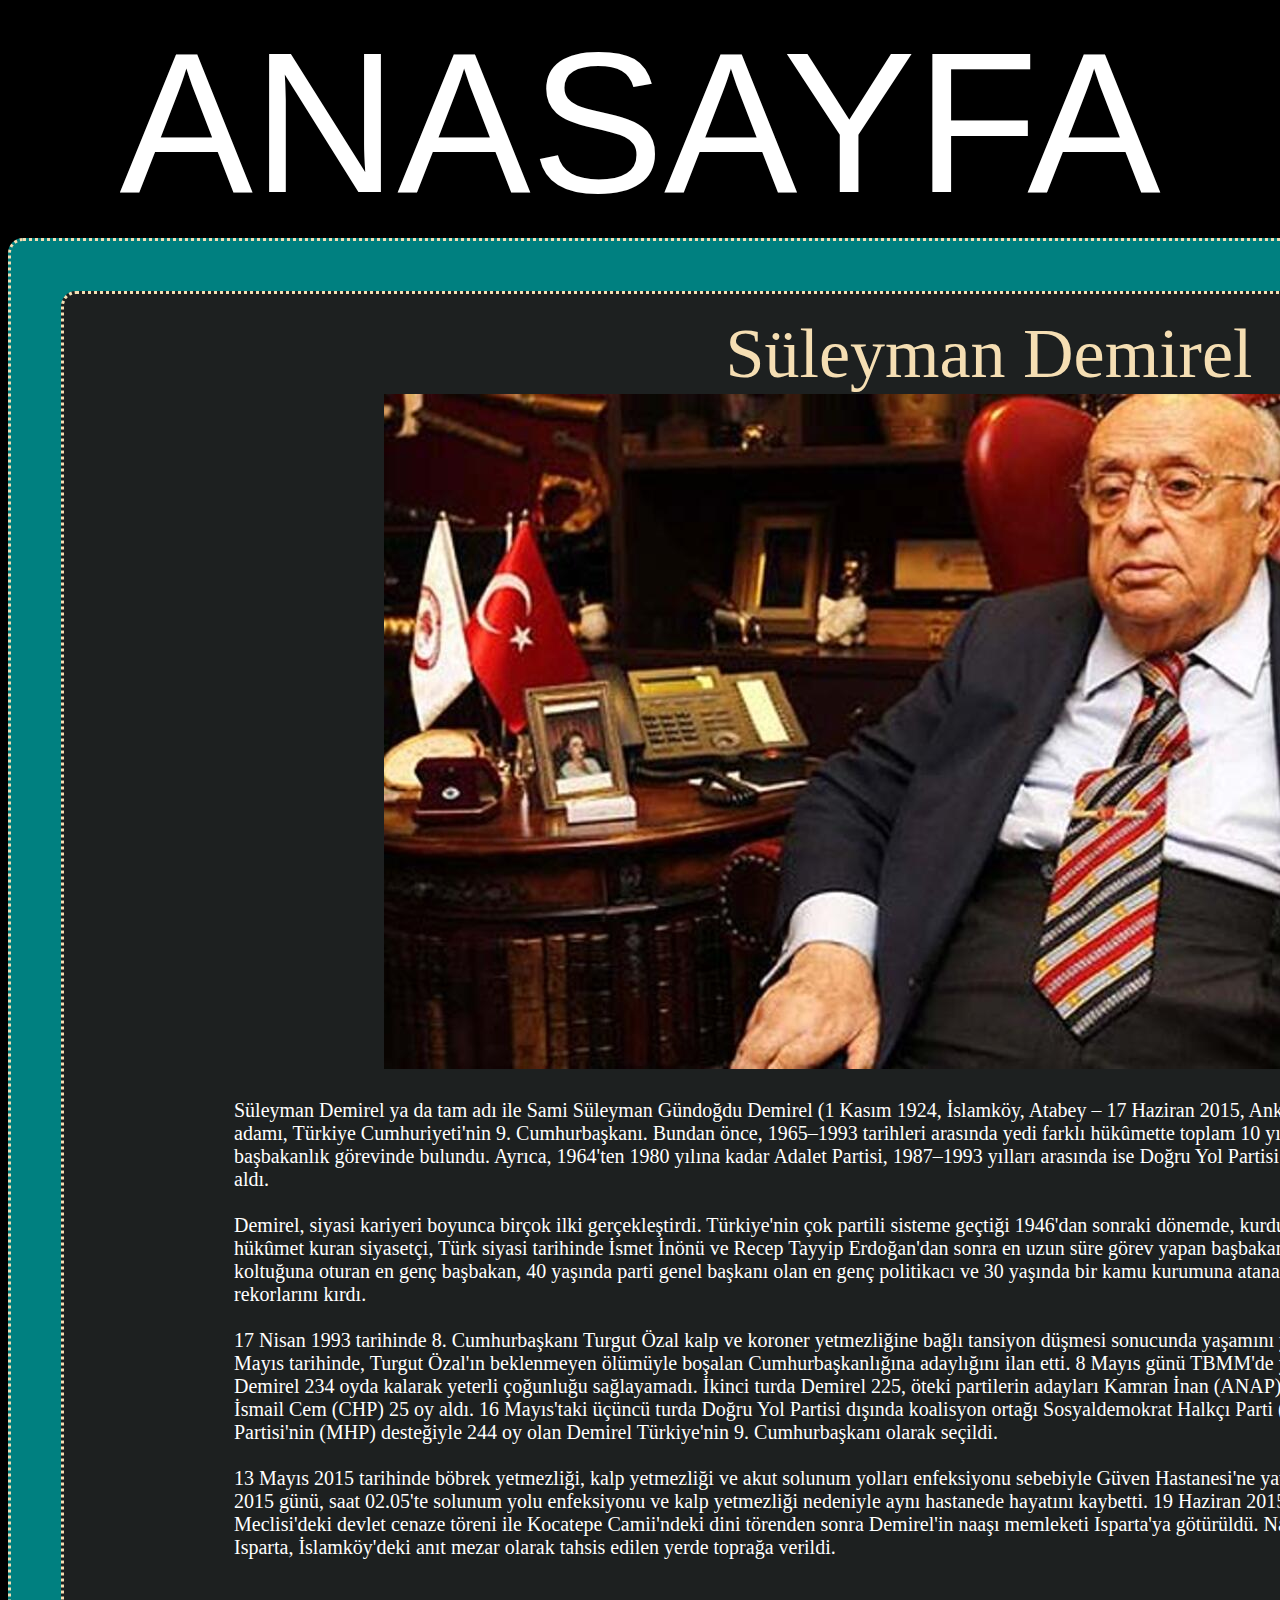
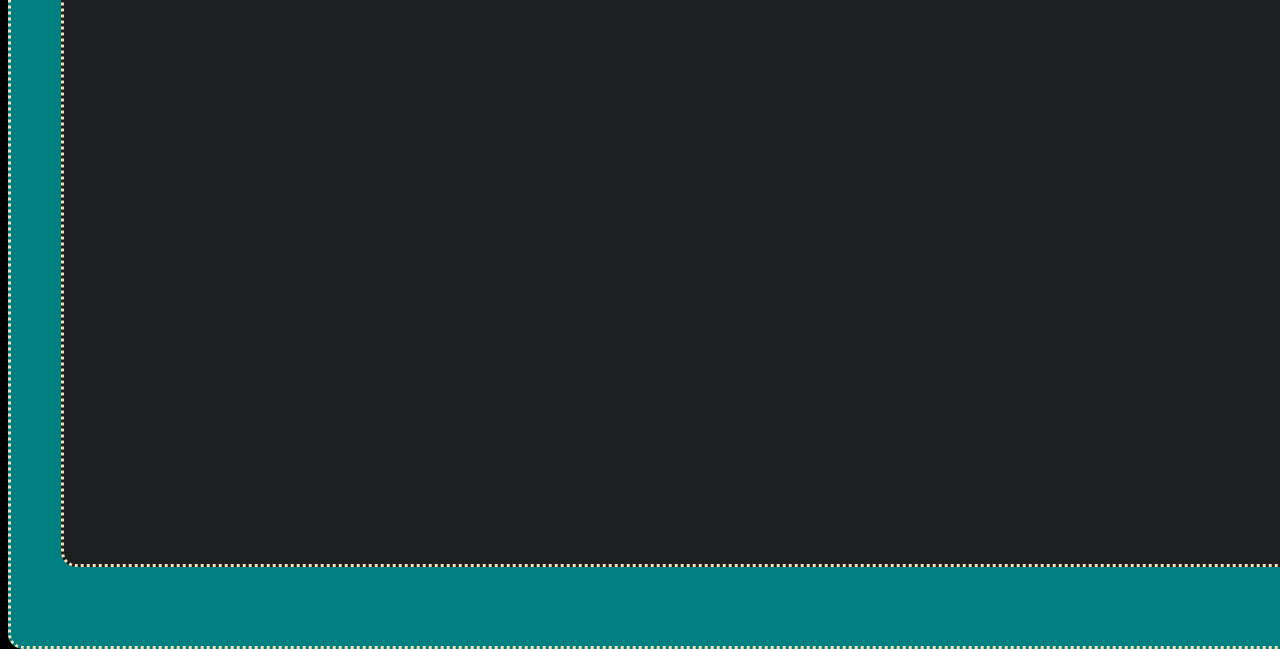
<file: slymn.html>
<html>
    <head>
        <meta charset="utf-8">
        <title>Süleyman Demirel</title>
        <link rel="stylesheet" href="slymn.css">
    </head>

    <body>
        <div id="anasayfa"><a href="index.html">ANASAYFA</a></div>

        <div id="tablo">
        <div id="tablo2">

            <div id="baslik">Süleyman Demirel</div>
            <div id="gorsel"><img src="slymn.jpg"></div>

            <div id="paragraf">
            <div>Süleyman Demirel ya da tam adı ile Sami Süleyman Gündoğdu Demirel (1 Kasım 1924, İslamköy, Atabey – 17 Haziran 2015, Ankara), 
                Türk siyasetçi ve devlet adamı, Türkiye Cumhuriyeti'nin 9. Cumhurbaşkanı. 
                Bundan önce, 1965–1993 tarihleri ​​arasında yedi farklı hükûmette toplam 10 yıl 5 aylık bir süreyle başbakanlık görevinde bulundu. 
                Ayrıca, 1964'ten 1980 yılına kadar Adalet Partisi, 1987–1993 yılları arasında ise Doğru Yol Partisi genel başkanı olarak görev aldı.</div>
                <br>
            <div>Demirel, siyasi kariyeri boyunca birçok ilki gerçekleştirdi. 
                Türkiye'nin çok partili sisteme geçtiği 1946'dan sonraki dönemde, kurduğu 7 hükûmetle en çok hükûmet kuran siyasetçi, 
                Türk siyasi tarihinde İsmet İnönü ve Recep Tayyip Erdoğan'dan sonra en uzun süre görev yapan başbakan, 
                41 yaşında başbakanlık koltuğuna oturan en genç başbakan, 40 yaşında parti genel başkanı olan en genç politikacı ve 
                30 yaşında bir kamu kurumuna atanan en genç genel müdür rekorlarını kırdı.</div>
                <br>
            <div>17 Nisan 1993 tarihinde 8. Cumhurbaşkanı Turgut Özal kalp ve koroner yetmezliğine bağlı tansiyon düşmesi sonucunda yaşamını yitirdi. 
                Süleyman Demirel 4 Mayıs tarihinde, Turgut Özal'ın beklenmeyen ölümüyle boşalan Cumhurbaşkanlığına adaylığını ilan etti. 
                8 Mayıs günü TBMM'de yapılan seçimin ilk turunda Demirel 234 oyda kalarak yeterli çoğunluğu sağlayamadı. İkinci turda Demirel 225, 
                öteki partilerin adayları Kamran İnan (ANAP) 95, Lütfi Doğan (RP) 49, İsmail Cem (CHP) 25 oy aldı. 16 Mayıs'taki üçüncü turda Doğru 
                Yol Partisi dışında koalisyon ortağı Sosyaldemokrat Halkçı Parti (SHP) ile Milliyetçi Hareket Partisi'nin (MHP) desteğiyle 244 oy olan Demirel 
                Türkiye'nin 9. Cumhurbaşkanı olarak seçildi.</div>
                <br>
            <div>13 Mayıs 2015 tarihinde böbrek yetmezliği, kalp yetmezliği ve akut solunum yolları 
                enfeksiyonu sebebiyle Güven Hastanesi'ne yatırılan Demirel, 17 Haziran 2015 günü, saat 02.05'te solunum 
                yolu enfeksiyonu ve kalp yetmezliği nedeniyle aynı hastanede hayatını kaybetti. 19 Haziran 2015'te Türkiye Büyük Millet Meclisi'deki 
                devlet cenaze töreni ile Kocatepe Camii'ndeki dini törenden sonra Demirel'in naaşı memleketi Isparta'ya götürüldü. Naaşı ertesi gün memleketi Isparta, 
                İslamköy'deki anıt mezar olarak tahsis edilen yerde toprağa verildi.</div>
            </div>
            
        </div>
        </div>
    </body>
</html>
</file>
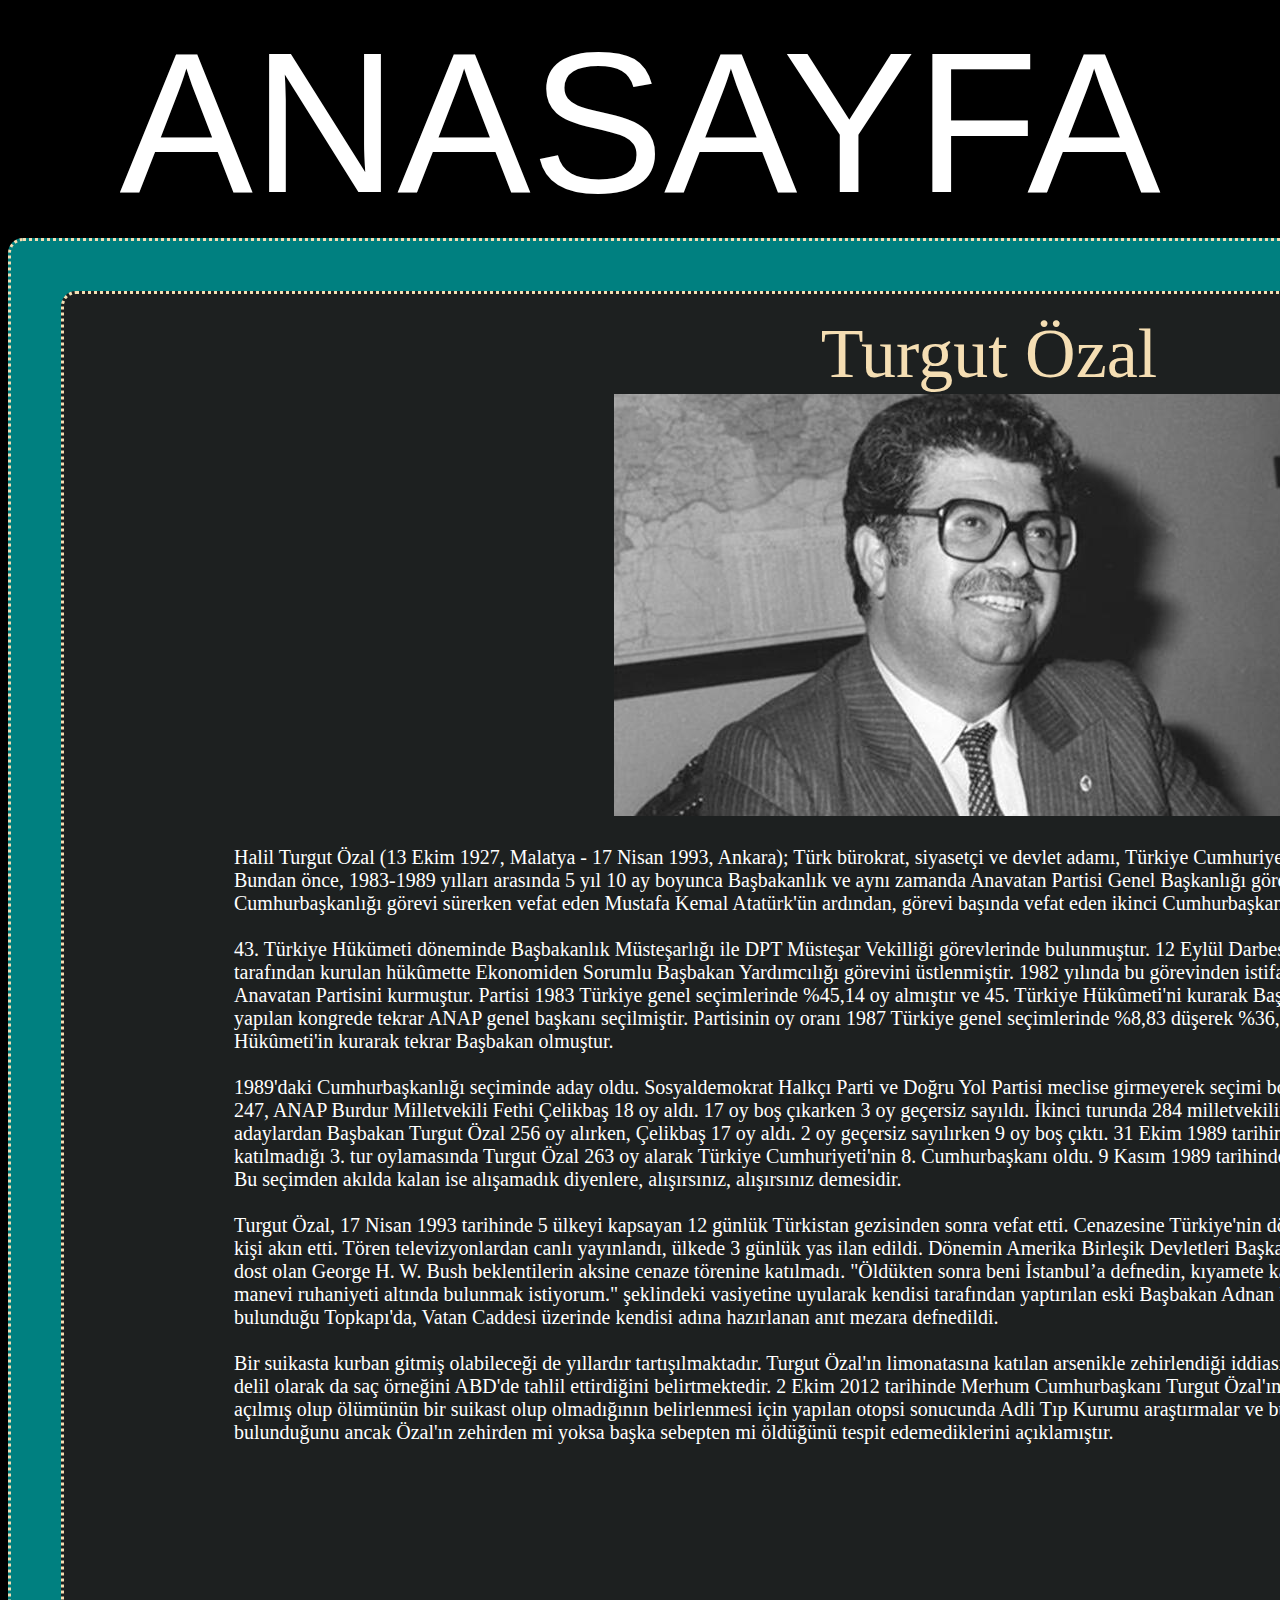
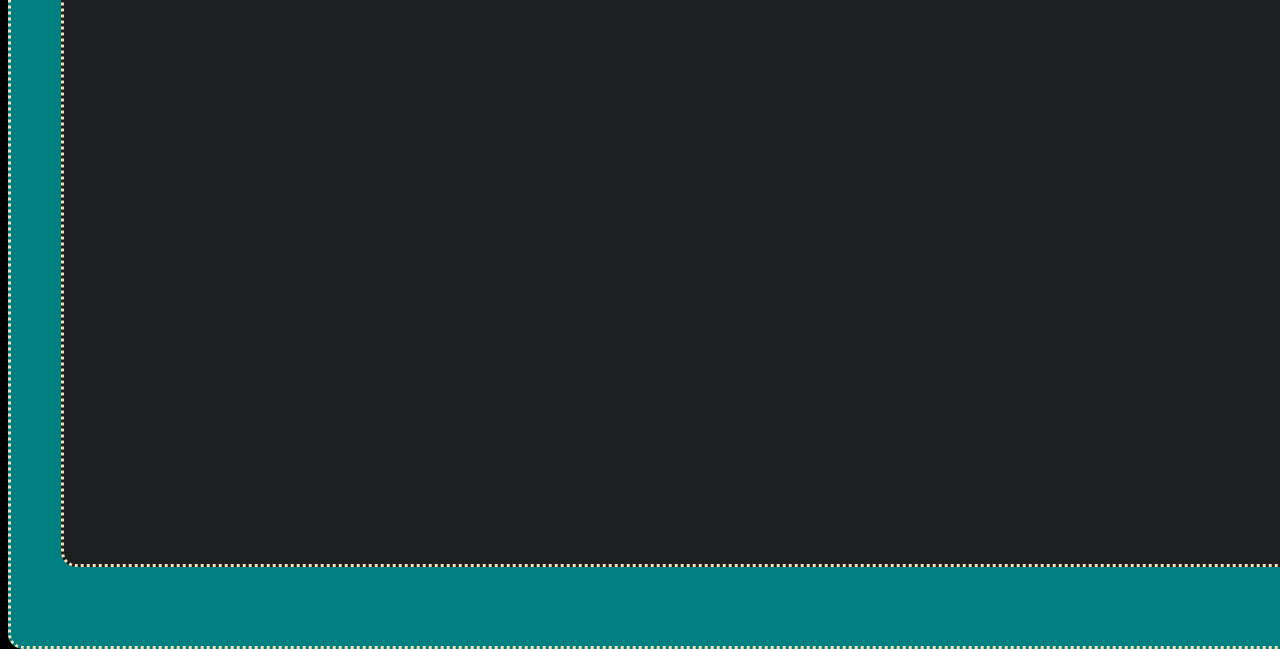
<file: trgt.html>
<html>
    <head>
        <meta charset="utf-8">
        <title>Turgut Özal</title>
        <link rel="stylesheet" href="trgt.css">
    </head>

    <body>
        <div id="anasayfa"><a href="index.html">ANASAYFA</a></div>

        <div id="tablo">
        <div id="tablo2">

            <div id="baslik">Turgut Özal</div>
            <div id="gorsel"><img src="trgt.jpg"></div>

            <div id="paragraf">
            <div>Halil Turgut Özal (13 Ekim 1927, Malatya - 17 Nisan 1993, Ankara); Türk bürokrat, siyasetçi ve devlet adamı, 
                Türkiye Cumhuriyeti'nin 8. Cumhurbaşkanı. Bundan önce, 1983-1989 yılları arasında 5 yıl 10 ay boyunca Başbakanlık 
                ve aynı zamanda Anavatan Partisi Genel Başkanlığı görevlerinde bulunan Turgut Özal Cumhurbaşkanlığı görevi sürerken vefat 
                eden Mustafa Kemal Atatürk'ün ardından, görevi başında vefat eden ikinci Cumhurbaşkanıdır.</div>
                <br>
            <div>43. Türkiye Hükümeti döneminde Başbakanlık Müsteşarlığı ile DPT Müsteşar Vekilliği görevlerinde bulunmuştur. 
                12 Eylül Darbesi'nden sonra Bülend Ulusu tarafından kurulan hükûmette Ekonomiden Sorumlu Başbakan Yardımcılığı görevini üstlenmiştir. 
                1982 yılında bu görevinden istifa etmiştir ve 1983 yılında Anavatan Partisini kurmuştur. Partisi 1983 Türkiye genel seçimlerinde %45,14 oy almıştır 
                ve 45. Türkiye Hükûmeti'ni kurarak Başbakan olmuştur. 1985 yılında yapılan kongrede tekrar ANAP genel başkanı seçilmiştir. 
                Partisinin oy oranı 1987 Türkiye genel seçimlerinde %8,83 düşerek %36,31'e gerilemiştir. 46. Türkiye Hükûmeti'in kurarak tekrar Başbakan olmuştur.</div>
                <br>
            <div>1989'daki Cumhurbaşkanlığı seçiminde aday oldu. 
                Sosyaldemokrat Halkçı Parti ve Doğru Yol Partisi meclise girmeyerek seçimi boykot etti. 
                İlk turda Turgut Özal 247, ANAP Burdur Milletvekili Fethi Çelikbaş 18 oy aldı. 17 oy boş çıkarken 3 oy geçersiz sayıldı. 
                İkinci turunda 284 milletvekilinin katıldığı oylamada adaylardan Başbakan Turgut Özal 256 oy alırken, Çelikbaş 17 oy aldı. 2 oy geçersiz sayılırken 9 oy boş çıktı. 
                31 Ekim 1989 tarihinde yine muhalefetin katılmadığı 3. tur oylamasında Turgut Özal 263 oy alarak Türkiye Cumhuriyeti'nin 
                8. Cumhurbaşkanı oldu. 9 Kasım 1989 tarihinde resmi olarak görevine başladı. 
                Bu seçimden akılda kalan ise alışamadık diyenlere, alışırsınız, alışırsınız demesidir.</div>
                <br>
            <div>Turgut Özal, 17 Nisan 1993 tarihinde 5 ülkeyi kapsayan 12 günlük Türkistan gezisinden sonra vefat etti. 
                Cenazesine Türkiye'nin dört bir yanından yüzbinlerce kişi akın etti. Tören televizyonlardan canlı yayınlandı, 
                ülkede 3 günlük yas ilan edildi. Dönemin Amerika Birleşik Devletleri Başkanı, 
                Turgut Özal ile de yakın dost olan George H. W. Bush beklentilerin aksine cenaze törenine katılmadı. 
                "Öldükten sonra beni İstanbul’a defnedin, kıyamete kadar Fatih Sultan Mehmed'in manevi ruhaniyeti altında bulunmak istiyorum." 
                şeklindeki vasiyetine uyularak kendisi tarafından yaptırılan eski Başbakan Adnan Menderes'in anıtmezarının bulunduğu Topkapı'da, 
                Vatan Caddesi üzerinde kendisi adına hazırlanan anıt mezara defnedildi.</div>
                <br>
            <div>Bir suikasta kurban gitmiş olabileceği de yıllardır tartışılmaktadır. 
                Turgut Özal'ın limonatasına katılan arsenikle zehirlendiği iddiasını ortaya atan eşi Semra Özal, 
                delil olarak da saç örneğini ABD'de tahlil ettirdiğini belirtmektedir. 
                2 Ekim 2012 tarihinde Merhum Cumhurbaşkanı Turgut Özal'ın 19 yıl aradan sonra kabri açılmış olup ölümünün bir suikast olup olmadığının belirlenmesi 
                için yapılan otopsi sonucunda Adli Tıp Kurumu araştırmalar ve bulgular sonucu zehir bulunduğunu ancak Özal'ın zehirden mi yoksa başka sebepten mi öldüğünü 
                tespit edemediklerini açıklamıştır.</div>
            </div>
            
        </div>
        </div>
    </body>
</html>
</file>
<file: index.css>
body{
    background-color: black;
    color: white;
}

#tablo{
    float: left;
    border-radius: 15px;
    border-color: wheat;
    border-style: dotted;
    height: 2005px;
    width: 1865px;
    background-color: teal;
}

#tablo2{
    float: left;
    border-radius: 15px;
    border-color: wheat;
    border-style: dotted;
    height: 1850px;
    width: 1550px;
    margin-top: 50px;
    margin-left: 50px;
    background-color: rgb(29, 32, 32);
    padding-top: 20px;
    padding-left: 200px;
}

#baslik{
    font-size: 70px;
    color: wheat;
    text-align: center;
}

a:link{
    font-size: 50px;
    font-family: 'Franklin Gothic Medium', 'Arial Narrow', Arial, sans-serif;
    color: white;
    text-decoration: none;
    font-weight: 900;
    line-height: 70px;
}

a:visited{
    font-size: 50px;
    font-family: 'Franklin Gothic Medium', 'Arial Narrow', Arial, sans-serif;
    color: white;
    text-decoration: none;
    font-weight: 900;
    line-height: 70px;
}

a:hover{
    font-size: 50px;
    font-family: 'Franklin Gothic Medium', 'Arial Narrow', Arial, sans-serif;
    color: red;
    text-decoration: none;
    font-weight: 900;
    line-height: 70px;
}

a:visited:hover{
    font-size: 50px;
    font-family: 'Franklin Gothic Medium', 'Arial Narrow', Arial, sans-serif;
    color: red;
    text-decoration: none;
    font-weight: 900;
    line-height: 70px;
}
</file>
<file: abdllh.css>
body{
    background-color: black;
    color: white;
}

#anasayfa{
    text-align: center;
    font-size: 200px;
    
}

#tablo{
    float: left;
    border-radius: 15px;
    border-color: wheat;
    border-style: dotted;
    height: 2005px;
    width: 1865px;
    background-color: teal;
}

#tablo2{
    float: left;
    border-radius: 15px;
    border-color: wheat;
    border-style: dotted;
    height: 1850px;
    width: 1550px;
    margin-top: 50px;
    margin-left: 50px;
    background-color: rgb(29, 32, 32);
    padding-top: 20px;
    padding-left: 200px;
}

#baslik{
    font-size: 70px;
    color: wheat;
    text-align: center;
    margin-left: -100px;
}

#gorsel{
    margin-left: 320px;
}

#paragraf{
    font-size: 20px;
    margin-left: -30px;
    width: 1300px;
    margin-top: 30px;
}


a:link{
    font-family: 'Franklin Gothic Medium', 'Arial Narrow', Arial, sans-serif;
    color: white;
    text-decoration: none;
}

a:visited{
    font-family: 'Franklin Gothic Medium', 'Arial Narrow', Arial, sans-serif;
    color: white;
    text-decoration: none;
}

a:hover{
    font-family: 'Franklin Gothic Medium', 'Arial Narrow', Arial, sans-serif;
    color: red;
    text-decoration: none;

}

a:visited:hover{
    font-family: 'Franklin Gothic Medium', 'Arial Narrow', Arial, sans-serif;
    color: red;
    text-decoration: none;
}
</file>
<file: ahmt.css>
body{
    background-color: black;
    color: white;
}

#anasayfa{
    text-align: center;
    font-size: 200px;
    
}

#tablo{
    float: left;
    border-radius: 15px;
    border-color: wheat;
    border-style: dotted;
    height: 2005px;
    width: 1865px;
    background-color: teal;
}

#tablo2{
    float: left;
    border-radius: 15px;
    border-color: wheat;
    border-style: dotted;
    height: 1850px;
    width: 1550px;
    margin-top: 50px;
    margin-left: 50px;
    background-color: rgb(29, 32, 32);
    padding-top: 20px;
    padding-left: 200px;
}

#baslik{
    font-size: 70px;
    color: wheat;
    text-align: center;
    margin-left: -100px;
}

#gorsel{
    margin-left: 400px;
}

#paragraf{
    font-size: 20px;
    margin-left: -30px;
    width: 1300px;
    margin-top: 30px;
}


a:link{
    font-family: 'Franklin Gothic Medium', 'Arial Narrow', Arial, sans-serif;
    color: white;
    text-decoration: none;
}

a:visited{
    font-family: 'Franklin Gothic Medium', 'Arial Narrow', Arial, sans-serif;
    color: white;
    text-decoration: none;
}

a:hover{
    font-family: 'Franklin Gothic Medium', 'Arial Narrow', Arial, sans-serif;
    color: red;
    text-decoration: none;

}

a:visited:hover{
    font-family: 'Franklin Gothic Medium', 'Arial Narrow', Arial, sans-serif;
    color: red;
    text-decoration: none;
}
</file>
<file: cll.css>
body{
    background-color: black;
    color: white;
}

#anasayfa{
    text-align: center;
    font-size: 200px;
    
}

#tablo{
    float: left;
    border-radius: 15px;
    border-color: wheat;
    border-style: dotted;
    height: 2005px;
    width: 1865px;
    background-color: teal;
}

#tablo2{
    float: left;
    border-radius: 15px;
    border-color: wheat;
    border-style: dotted;
    height: 1850px;
    width: 1550px;
    margin-top: 50px;
    margin-left: 50px;
    background-color: rgb(29, 32, 32);
    padding-top: 20px;
    padding-left: 200px;
}

#baslik{
    font-size: 70px;
    color: wheat;
    text-align: center;
    margin-left: -100px;
}

#gorsel{
    margin-left: 250px;
}

#paragraf{
    font-size: 20px;
    margin-left: -30px;
    width: 1300px;
    margin-top: 30px;
}


a:link{
    font-family: 'Franklin Gothic Medium', 'Arial Narrow', Arial, sans-serif;
    color: white;
    text-decoration: none;
}

a:visited{
    font-family: 'Franklin Gothic Medium', 'Arial Narrow', Arial, sans-serif;
    color: white;
    text-decoration: none;
}

a:hover{
    font-family: 'Franklin Gothic Medium', 'Arial Narrow', Arial, sans-serif;
    color: red;
    text-decoration: none;

}

a:visited:hover{
    font-family: 'Franklin Gothic Medium', 'Arial Narrow', Arial, sans-serif;
    color: red;
    text-decoration: none;
}
</file>
<file: cml.css>
body{
    background-color: black;
    color: white;
}

#anasayfa{
    text-align: center;
    font-size: 200px;
    
}

#tablo{
    float: left;
    border-radius: 15px;
    border-color: wheat;
    border-style: dotted;
    height: 2005px;
    width: 1865px;
    background-color: teal;
}

#tablo2{
    float: left;
    border-radius: 15px;
    border-color: wheat;
    border-style: dotted;
    height: 1850px;
    width: 1550px;
    margin-top: 50px;
    margin-left: 50px;
    background-color: rgb(29, 32, 32);
    padding-top: 20px;
    padding-left: 200px;
}

#baslik{
    font-size: 70px;
    color: wheat;
    text-align: center;
    margin-left: -100px;
}

#gorsel{
    margin-left: 440px;
}

#paragraf{
    font-size: 20px;
    margin-left: -30px;
    width: 1300px;
    margin-top: 30px;
}

#geri{
    width: 1200px;
}


a:link{
    font-family: 'Franklin Gothic Medium', 'Arial Narrow', Arial, sans-serif;
    color: white;
    text-decoration: none;
}

a:visited{
    font-family: 'Franklin Gothic Medium', 'Arial Narrow', Arial, sans-serif;
    color: white;
    text-decoration: none;
}

a:hover{
    font-family: 'Franklin Gothic Medium', 'Arial Narrow', Arial, sans-serif;
    color: red;
    text-decoration: none;

}

a:visited:hover{
    font-family: 'Franklin Gothic Medium', 'Arial Narrow', Arial, sans-serif;
    color: red;
    text-decoration: none;
}
</file>
<file: cvdt.css>
body{
    background-color: black;
    color: white;
}

#anasayfa{
    text-align: center;
    font-size: 200px;
    
}

#tablo{
    float: left;
    border-radius: 15px;
    border-color: wheat;
    border-style: dotted;
    height: 2005px;
    width: 1865px;
    background-color: teal;
}

#tablo2{
    float: left;
    border-radius: 15px;
    border-color: wheat;
    border-style: dotted;
    height: 1850px;
    width: 1550px;
    margin-top: 50px;
    margin-left: 50px;
    background-color: rgb(29, 32, 32);
    padding-top: 20px;
    padding-left: 200px;
}

#baslik{
    font-size: 70px;
    color: wheat;
    text-align: center;
    margin-left: -100px;
}

#gorsel{
    margin-left: 350px;
}

#paragraf{
    font-size: 20px;
    margin-left: -30px;
    width: 1300px;
    margin-top: 30px;
}


a:link{
    font-family: 'Franklin Gothic Medium', 'Arial Narrow', Arial, sans-serif;
    color: white;
    text-decoration: none;
}

a:visited{
    font-family: 'Franklin Gothic Medium', 'Arial Narrow', Arial, sans-serif;
    color: white;
    text-decoration: none;
}

a:hover{
    font-family: 'Franklin Gothic Medium', 'Arial Narrow', Arial, sans-serif;
    color: red;
    text-decoration: none;

}

a:visited:hover{
    font-family: 'Franklin Gothic Medium', 'Arial Narrow', Arial, sans-serif;
    color: red;
    text-decoration: none;
}
</file>
<file: fhr.css>
body{
    background-color: black;
    color: white;
}

#anasayfa{
    text-align: center;
    font-size: 200px;
    
}

#tablo{
    float: left;
    border-radius: 15px;
    border-color: wheat;
    border-style: dotted;
    height: 2005px;
    width: 1865px;
    background-color: teal;
}

#tablo2{
    float: left;
    border-radius: 15px;
    border-color: wheat;
    border-style: dotted;
    height: 1850px;
    width: 1550px;
    margin-top: 50px;
    margin-left: 50px;
    background-color: rgb(29, 32, 32);
    padding-top: 20px;
    padding-left: 200px;
}

#baslik{
    font-size: 70px;
    color: wheat;
    text-align: center;
    margin-left: -100px;
}

#gorsel{
    margin-left: 460px;
}

#paragraf{
    font-size: 20px;
    margin-left: -30px;
    width: 1300px;
    margin-top: 30px;
}


a:link{
    font-family: 'Franklin Gothic Medium', 'Arial Narrow', Arial, sans-serif;
    color: white;
    text-decoration: none;
}

a:visited{
    font-family: 'Franklin Gothic Medium', 'Arial Narrow', Arial, sans-serif;
    color: white;
    text-decoration: none;
}

a:hover{
    font-family: 'Franklin Gothic Medium', 'Arial Narrow', Arial, sans-serif;
    color: red;
    text-decoration: none;

}

a:visited:hover{
    font-family: 'Franklin Gothic Medium', 'Arial Narrow', Arial, sans-serif;
    color: red;
    text-decoration: none;
}
</file>
<file: ii.css>
body{
    background-color: black;
    color: white;
}

#anasayfa{
    text-align: center;
    font-size: 200px;
    
}

#tablo{
    float: left;
    border-radius: 15px;
    border-color: wheat;
    border-style: dotted;
    height: 2005px;
    width: 1865px;
    background-color: teal;
}

#tablo2{
    float: left;
    border-radius: 15px;
    border-color: wheat;
    border-style: dotted;
    height: 1850px;
    width: 1550px;
    margin-top: 50px;
    margin-left: 50px;
    background-color: rgb(29, 32, 32);
    padding-top: 20px;
    padding-left: 200px;
}

#baslik{
    font-size: 70px;
    color: wheat;
    text-align: center;
    margin-left: -100px;
}

#gorsel{
    margin-left: 400px;
}

#paragraf{
    font-size: 20px;
    margin-left: -30px;
    width: 1300px;
    margin-top: 30px;
}


a:link{
    font-family: 'Franklin Gothic Medium', 'Arial Narrow', Arial, sans-serif;
    color: white;
    text-decoration: none;
}

a:visited{
    font-family: 'Franklin Gothic Medium', 'Arial Narrow', Arial, sans-serif;
    color: white;
    text-decoration: none;
}

a:hover{
    font-family: 'Franklin Gothic Medium', 'Arial Narrow', Arial, sans-serif;
    color: red;
    text-decoration: none;

}

a:visited:hover{
    font-family: 'Franklin Gothic Medium', 'Arial Narrow', Arial, sans-serif;
    color: red;
    text-decoration: none;
}
</file>
<file: knn.css>
body{
    background-color: black;
    color: white;
}

#anasayfa{
    text-align: center;
    font-size: 200px;
    
}

#tablo{
    float: left;
    border-radius: 15px;
    border-color: wheat;
    border-style: dotted;
    height: 2005px;
    width: 1865px;
    background-color: teal;
}

#tablo2{
    float: left;
    border-radius: 15px;
    border-color: wheat;
    border-style: dotted;
    height: 1850px;
    width: 1550px;
    margin-top: 50px;
    margin-left: 50px;
    background-color: rgb(29, 32, 32);
    padding-top: 20px;
    padding-left: 200px;
}

#baslik{
    font-size: 70px;
    color: wheat;
    text-align: center;
    margin-left: -100px;
}

#gorsel{
    margin-left: 300px;
}

#paragraf{
    font-size: 20px;
    margin-left: -30px;
    width: 1300px;
    margin-top: 30px;
}


a:link{
    font-family: 'Franklin Gothic Medium', 'Arial Narrow', Arial, sans-serif;
    color: white;
    text-decoration: none;
}

a:visited{
    font-family: 'Franklin Gothic Medium', 'Arial Narrow', Arial, sans-serif;
    color: white;
    text-decoration: none;
}

a:hover{
    font-family: 'Franklin Gothic Medium', 'Arial Narrow', Arial, sans-serif;
    color: red;
    text-decoration: none;

}

a:visited:hover{
    font-family: 'Franklin Gothic Medium', 'Arial Narrow', Arial, sans-serif;
    color: red;
    text-decoration: none;
}
</file>
<file: mka.css>
body{
    background-color: black;
    color: white;
}

#anasayfa{
    text-align: center;
    font-size: 200px;
    
}

#tablo{
    float: left;
    border-radius: 15px;
    border-color: wheat;
    border-style: dotted;
    height: 2005px;
    width: 1865px;
    background-color: teal;
}

#tablo2{
    float: left;
    border-radius: 15px;
    border-color: wheat;
    border-style: dotted;
    height: 1850px;
    width: 1550px;
    margin-top: 50px;
    margin-left: 50px;
    background-color: rgb(29, 32, 32);
    padding-top: 20px;
    padding-left: 200px;
}

#baslik{
    font-size: 70px;
    color: wheat;
    text-align: center;
    margin-left: -100px;
}

#gorsel{
    margin-left: 150px;
}

#paragraf{
    font-size: 20px;
    margin-left: -30px;
    width: 1300px;
    margin-top: 30px;
}


a:link{
    font-family: 'Franklin Gothic Medium', 'Arial Narrow', Arial, sans-serif;
    color: white;
    text-decoration: none;
}

a:visited{
    font-family: 'Franklin Gothic Medium', 'Arial Narrow', Arial, sans-serif;
    color: white;
    text-decoration: none;
}

a:hover{
    font-family: 'Franklin Gothic Medium', 'Arial Narrow', Arial, sans-serif;
    color: red;
    text-decoration: none;

}

a:visited:hover{
    font-family: 'Franklin Gothic Medium', 'Arial Narrow', Arial, sans-serif;
    color: red;
    text-decoration: none;
}
</file>
<file: rte.css>
body{
    background-color: black;
    color: white;
}

#anasayfa{
    text-align: center;
    font-size: 200px;
    
}

#tablo{
    float: left;
    border-radius: 15px;
    border-color: wheat;
    border-style: dotted;
    height: 2005px;
    width: 1865px;
    background-color: teal;
}

#tablo2{
    float: left;
    border-radius: 15px;
    border-color: wheat;
    border-style: dotted;
    height: 1850px;
    width: 1550px;
    margin-top: 50px;
    margin-left: 50px;
    background-color: rgb(29, 32, 32);
    padding-top: 20px;
    padding-left: 200px;
}

#baslik{
    font-size: 70px;
    color: wheat;
    text-align: center;
    margin-left: -100px;
}

#gorsel{
    margin-left: 330px;
}

#paragraf{
    font-size: 20px;
    margin-left: -30px;
    width: 1300px;
    margin-top: 30px;
}


a:link{
    font-family: 'Franklin Gothic Medium', 'Arial Narrow', Arial, sans-serif;
    color: white;
    text-decoration: none;
}

a:visited{
    font-family: 'Franklin Gothic Medium', 'Arial Narrow', Arial, sans-serif;
    color: white;
    text-decoration: none;
}

a:hover{
    font-family: 'Franklin Gothic Medium', 'Arial Narrow', Arial, sans-serif;
    color: red;
    text-decoration: none;

}

a:visited:hover{
    font-family: 'Franklin Gothic Medium', 'Arial Narrow', Arial, sans-serif;
    color: red;
    text-decoration: none;
}
</file>
<file: slymn.css>
body{
    background-color: black;
    color: white;
}

#anasayfa{
    text-align: center;
    font-size: 200px;
    
}

#tablo{
    float: left;
    border-radius: 15px;
    border-color: wheat;
    border-style: dotted;
    height: 2005px;
    width: 1865px;
    background-color: teal;
}

#tablo2{
    float: left;
    border-radius: 15px;
    border-color: wheat;
    border-style: dotted;
    height: 1850px;
    width: 1550px;
    margin-top: 50px;
    margin-left: 50px;
    background-color: rgb(29, 32, 32);
    padding-top: 20px;
    padding-left: 200px;
}

#baslik{
    font-size: 70px;
    color: wheat;
    text-align: center;
    margin-left: -100px;
}

#gorsel{
    margin-left: 120px;
}

#paragraf{
    font-size: 20px;
    margin-left: -30px;
    width: 1300px;
    margin-top: 30px;
}


a:link{
    font-family: 'Franklin Gothic Medium', 'Arial Narrow', Arial, sans-serif;
    color: white;
    text-decoration: none;
}

a:visited{
    font-family: 'Franklin Gothic Medium', 'Arial Narrow', Arial, sans-serif;
    color: white;
    text-decoration: none;
}

a:hover{
    font-family: 'Franklin Gothic Medium', 'Arial Narrow', Arial, sans-serif;
    color: red;
    text-decoration: none;

}

a:visited:hover{
    font-family: 'Franklin Gothic Medium', 'Arial Narrow', Arial, sans-serif;
    color: red;
    text-decoration: none;
}
</file>
<file: trgt.css>
body{
    background-color: black;
    color: white;
}

#anasayfa{
    text-align: center;
    font-size: 200px;
    
}

#tablo{
    float: left;
    border-radius: 15px;
    border-color: wheat;
    border-style: dotted;
    height: 2005px;
    width: 1865px;
    background-color: teal;
}

#tablo2{
    float: left;
    border-radius: 15px;
    border-color: wheat;
    border-style: dotted;
    height: 1850px;
    width: 1550px;
    margin-top: 50px;
    margin-left: 50px;
    background-color: rgb(29, 32, 32);
    padding-top: 20px;
    padding-left: 200px;
}

#baslik{
    font-size: 70px;
    color: wheat;
    text-align: center;
    margin-left: -100px;
}

#gorsel{
    margin-left: 350px;
}

#paragraf{
    font-size: 20px;
    margin-left: -30px;
    width: 1300px;
    margin-top: 30px;
}


a:link{
    font-family: 'Franklin Gothic Medium', 'Arial Narrow', Arial, sans-serif;
    color: white;
    text-decoration: none;
}

a:visited{
    font-family: 'Franklin Gothic Medium', 'Arial Narrow', Arial, sans-serif;
    color: white;
    text-decoration: none;
}

a:hover{
    font-family: 'Franklin Gothic Medium', 'Arial Narrow', Arial, sans-serif;
    color: red;
    text-decoration: none;

}

a:visited:hover{
    font-family: 'Franklin Gothic Medium', 'Arial Narrow', Arial, sans-serif;
    color: red;
    text-decoration: none;
}
</file>
